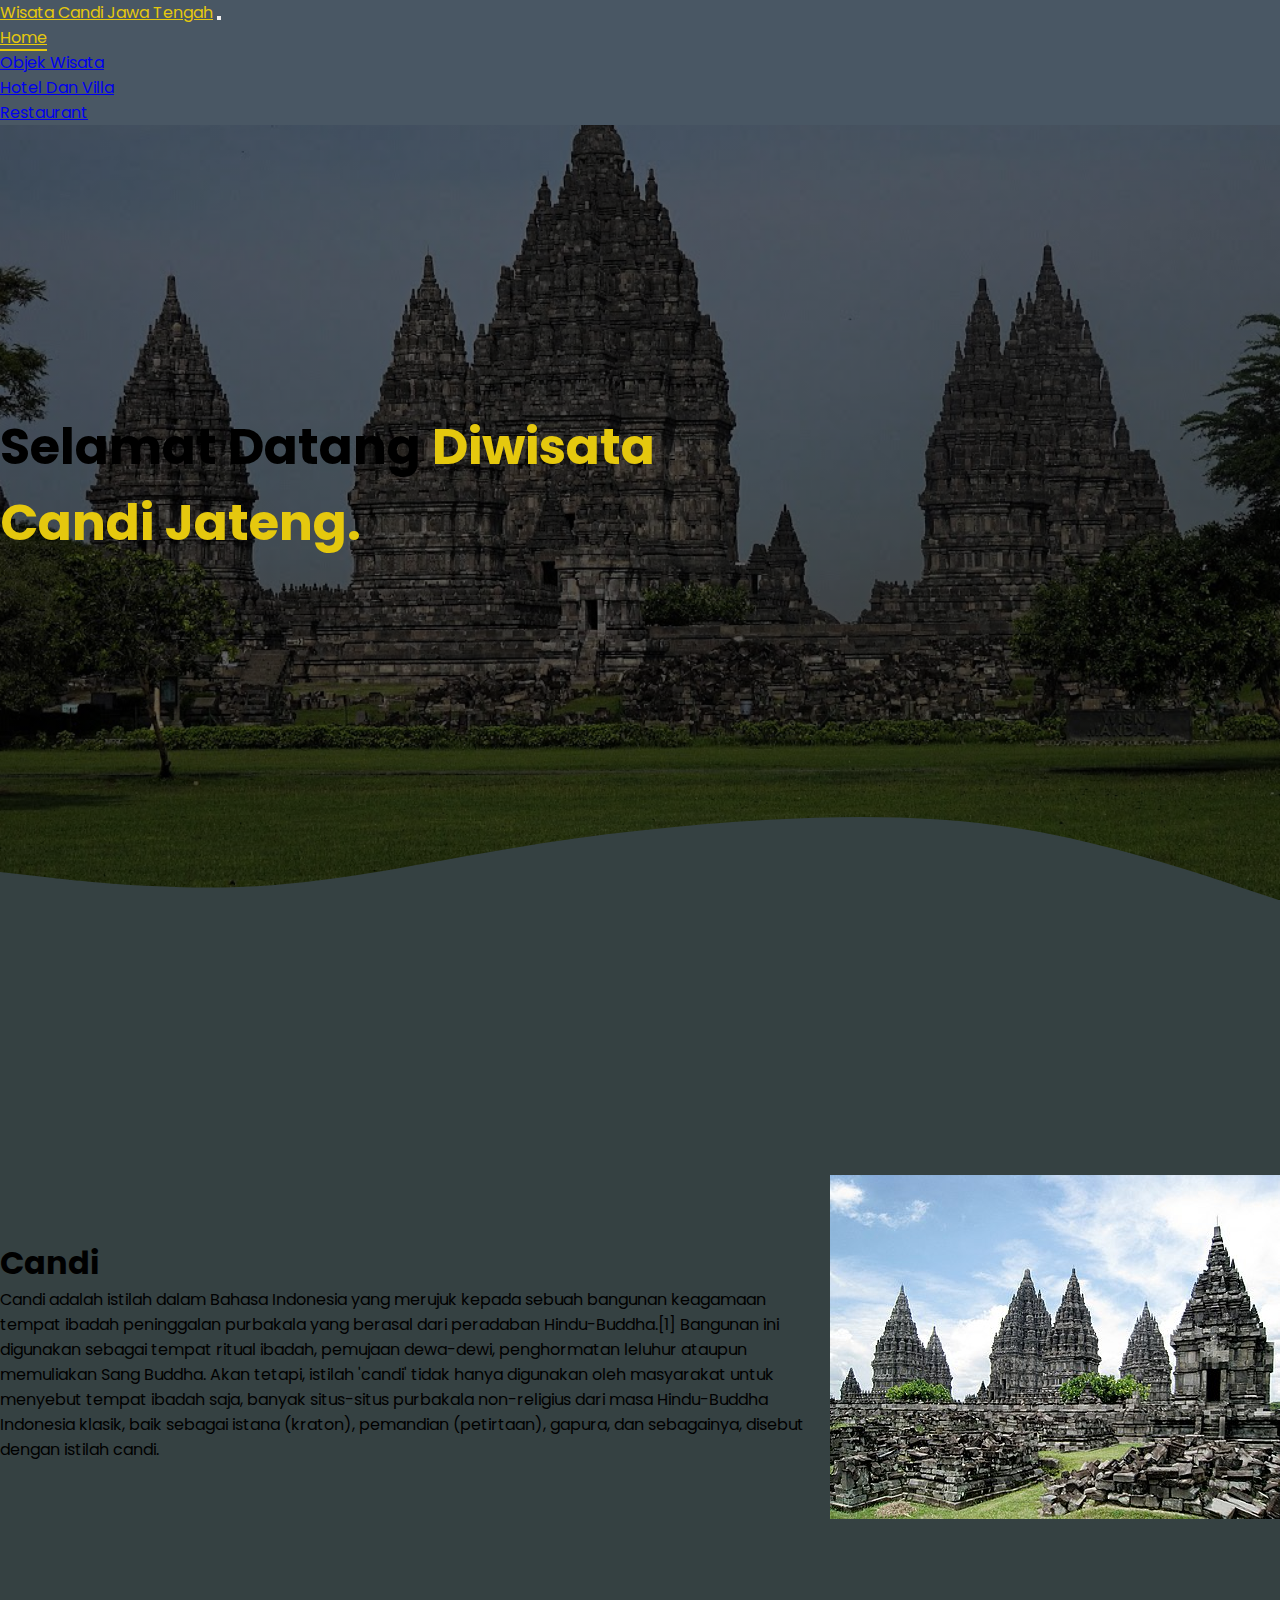
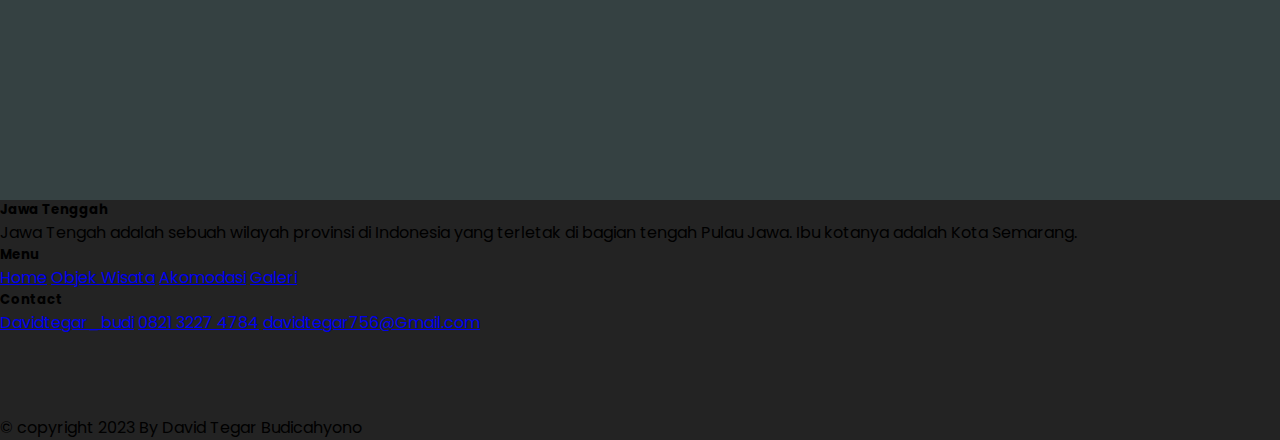
<file: index.html>
<!doctype html>
<html lang="en">
  <head>
    <!-- Required meta tags -->
    <meta charset="utf-8">
    <meta name="viewport" content="width=device-width, initial-scale=1">

    <!-- Bootstrap CSS -->
    <link href="https://cdn.jsdelivr.net/npm/bootstrap@5.0.2/dist/css/bootstrap.min.css" rel="stylesheet" integrity="sha384-EVSTQN3/azprG1Anm3QDgpJLIm9Nao0Yz1ztcQTwFspd3yD65VohhpuuCOmLASjC" crossorigin="anonymous">

    <!-- Linking custom CSS file -->
    <link rel="stylesheet" href="style.css">

    <title>Wisata Jawa Tengah</title>
  </head>
  <body>
    
    <section class="header">
        <div class="conta">

            <nav class="navbar navbar-expand-lg navbar-dark bg-dark fixed-top">
                <div class="container-fluid">
                  <a class="navbar-brand" href="#">Wisata Candi Jawa Tengah</a>
                  <button class="navbar-toggler" type="button" data-bs-toggle="collapse" data-bs-target="#navbarSupportedContent" aria-controls="navbarSupportedContent" aria-expanded="false" aria-label="Toggle navigation">
                    <span class="navbar-toggler-icon"></span>
                  </button>
                  <div class="collapse navbar-collapse" id="navbarSupportedContent">
                    <ul class="navbar-nav ms-auto mb-2 mb-lg-0">
                      <li class="nav-item">
                        <a class="nav-link act" aria-current="page" href="index.html">Home</a>
                      </li>
                      <li class="nav-item">
                        <a class="nav-link" href="objek wisata.html">Objek Wisata</a>
                      </li>
                      <li class="nav-item">
                        <a class="nav-link" href="hotel da villa.html">Hotel Dan Villa</a>
                      </li>
                      <li class="nav-item">
                        <a class="nav-link" href="restaurant.html">Restaurant</a>
                      </li>
                    </ul>
                  </div>
                </div>
              </nav>

            <!-- navbar -->
            <div class="middle">
                <h1 class="text-white fw-bold display-3">Selamat Datang <span class="theme-text"> Diwisata <br> Candi Jateng.</span></h1>
            </div>
            <svg class="wave" xmlns="http://www.w3.org/2000/svg" viewBox="0 0 1440 320"><path fill="rgb(53, 65, 66)" fill-opacity="1" d="M0,288L48,293.3C96,299,192,309,288,304C384,299,480,277,576,261.3C672,245,768,235,864,229.3C960,224,1056,224,1152,240C1248,256,1344,288,1392,304L1440,320L1440,320L1392,320C1344,320,1248,320,1152,320C1056,320,960,320,864,320C768,320,672,320,576,320C480,320,384,320,288,320C192,320,96,320,48,320L0,320Z"></path></svg>
        </div>
      </section>

      <!-- about section-->
     
      <section class="about">
        <div class="container">
          <div class="box-about ">
            <div class="box ">
                <h1 class="text-white">Candi</h1>           
                <p class="text-white">Candi adalah istilah dalam Bahasa Indonesia yang merujuk kepada sebuah bangunan keagamaan tempat ibadah peninggalan purbakala yang berasal dari peradaban Hindu-Buddha.[1] Bangunan ini digunakan sebagai tempat ritual ibadah, pemujaan dewa-dewi, penghormatan leluhur ataupun memuliakan Sang Buddha. Akan tetapi, istilah 'candi' tidak hanya digunakan oleh masyarakat untuk menyebut tempat ibadah saja, banyak situs-situs purbakala non-religius dari masa Hindu-Buddha Indonesia klasik, baik sebagai istana (kraton), pemandian (petirtaan), gapura, dan sebagainya, disebut dengan istilah candi.</p>
            </div>         
            <div class="box">
                <img src="img/about1.jpg" alt="">
            </div>
          </div>
        </div>
      </section>

      <!--footer-->
      <div class="footer pt-5">
        <div class="container">
          <div class="row row-cols-lg-3 row-cols-1 justify-content-between">
            <div class="col col-lg-6 ">
              <h5 class="fw-bold text-white mb-3">Jawa Tenggah</h5>
              <p class="text-white-50">Jawa Tengah adalah sebuah wilayah provinsi di Indonesia yang terletak di bagian tengah Pulau Jawa. Ibu kotanya adalah Kota Semarang.</p>
            </div>
            <div class="col col-lg-2 d-flex flex-column">
              <h5 class="fw-bold text-white mb-3">Menu</h5>
              <a href="#" class="text-white-50 mt-3 text-decoration-none">Home</a>
              <a href="#" class="text-white-50 mt-2 text-decoration-none">Objek Wisata</a>
              <a href="#" class="text-white-50 mt-2 text-decoration-none">Akomodasi</a>
              <a href="#" class="text-white-50 mt-2 text-decoration-none">Galeri</a>
            </div>
            <div class="col col-lg-3 d-flex flex-column">
              <h5 class="fw-bold text-white mb-3">Contact</h5>
              <a href="#" class="text-white-50 mt-3 text-decoration-none">Davidtegar_budi</a>
              <a href="#" class="text-white-50 mt-2 text-decoration-none">0821 3227 4784</a>
              <a href="#" class="text-white-50 mt-2 text-decoration-none">davidtegar756@Gmail.com</a>
            </div>
          </div>
          <div class="row">
            <div class="col">
              <p class="text-white text-center copyright">&copy; copyright 2023 By David Tegar Budicahyono</p>
            </div>
          </div>
        </div>
      </div>



    
    <script src="https://cdn.jsdelivr.net/npm/bootstrap@5.0.2/dist/js/bootstrap.bundle.min.js" integrity="sha384-MrcW6ZMFYlzcLA8Nl+NtUVF0sA7MsXsP1UyJoMp4YLEuNSfAP+JcXn/tWtIaxVXM" crossorigin="anonymous"></script>

  
  </body>
</html>
</file>
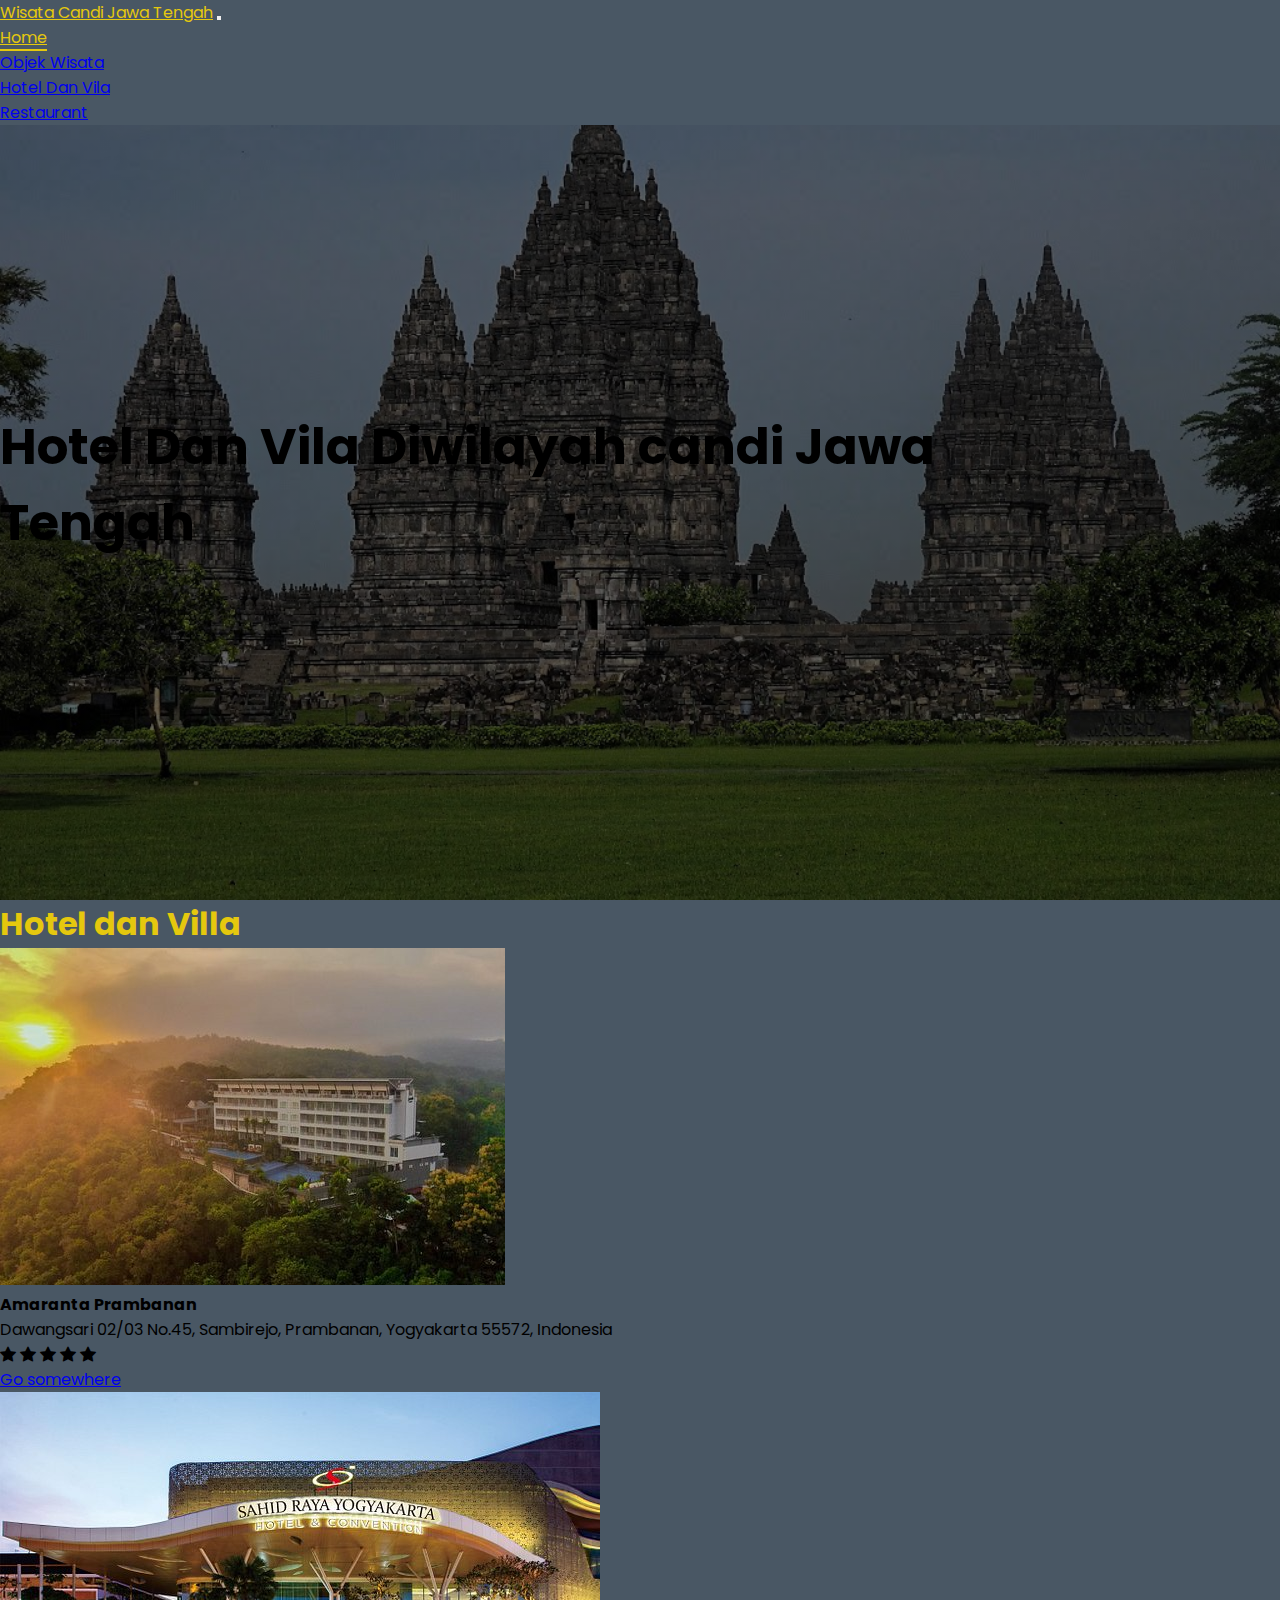
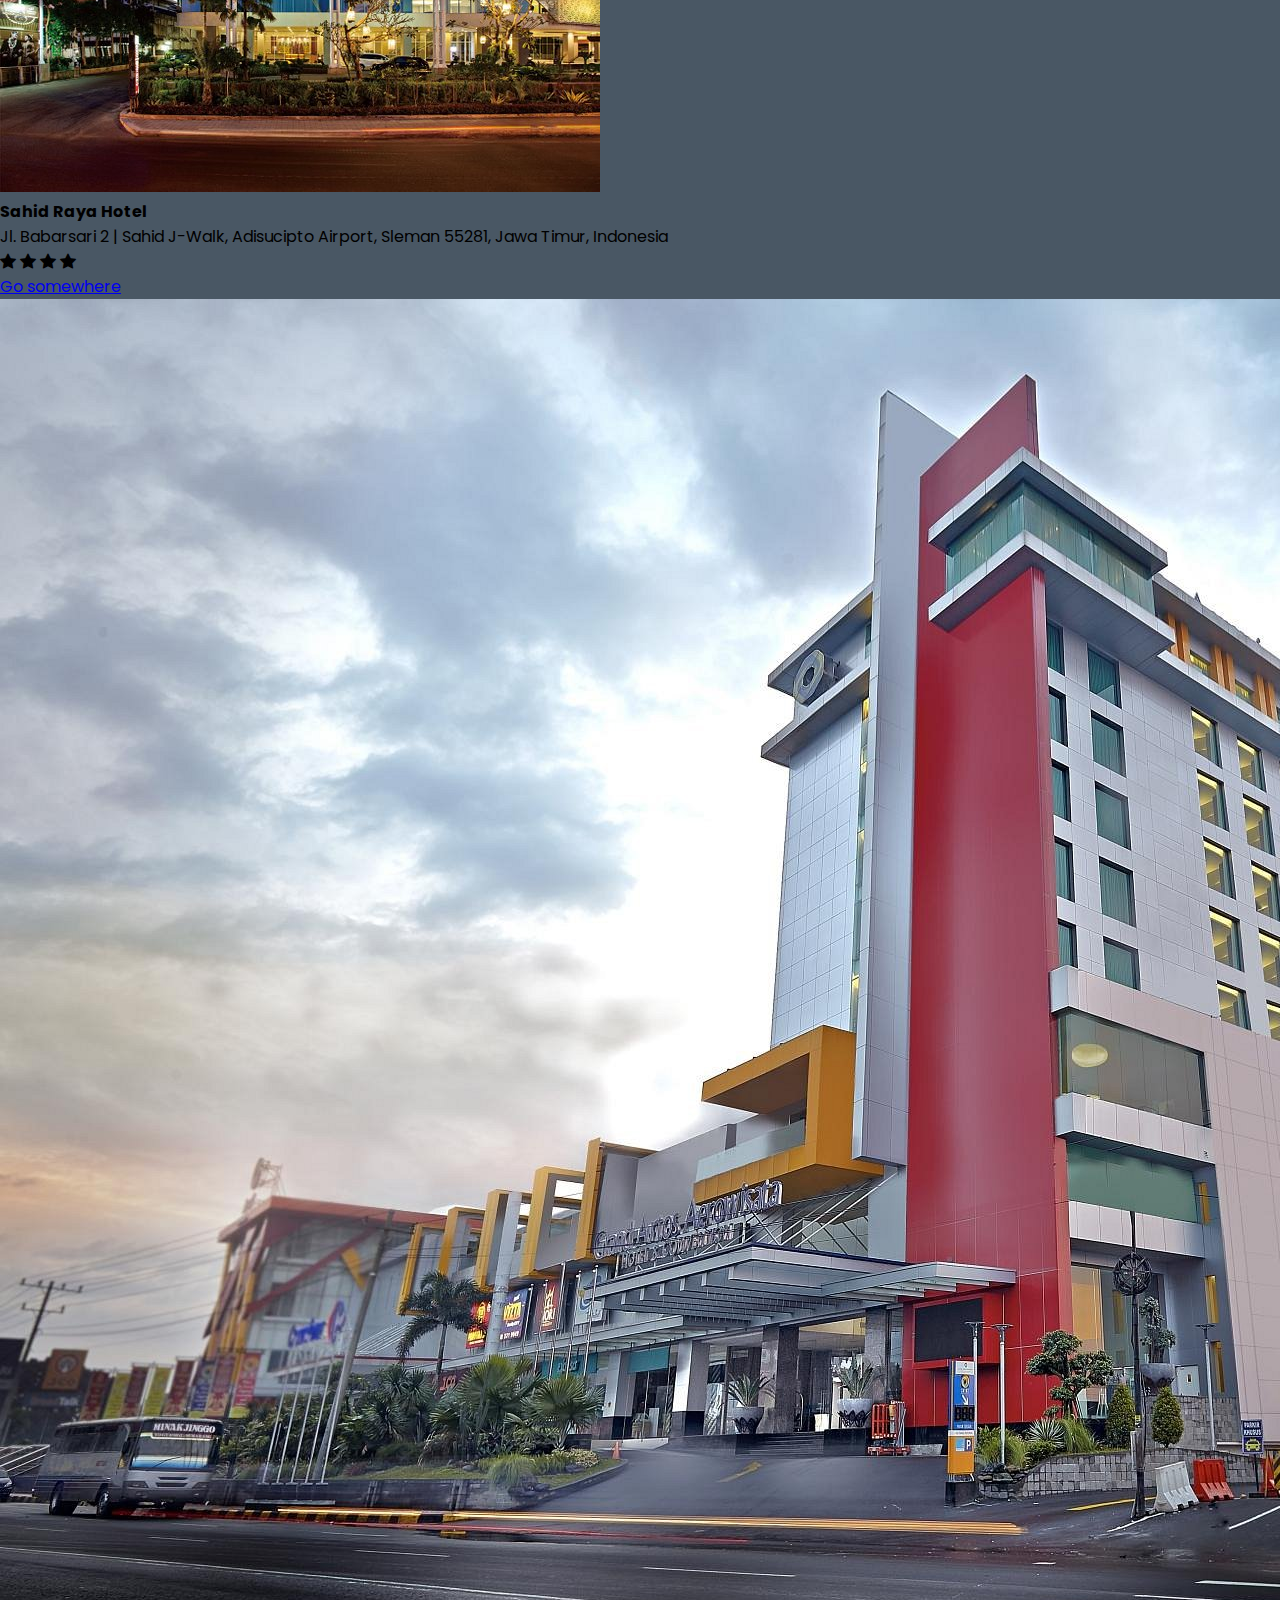
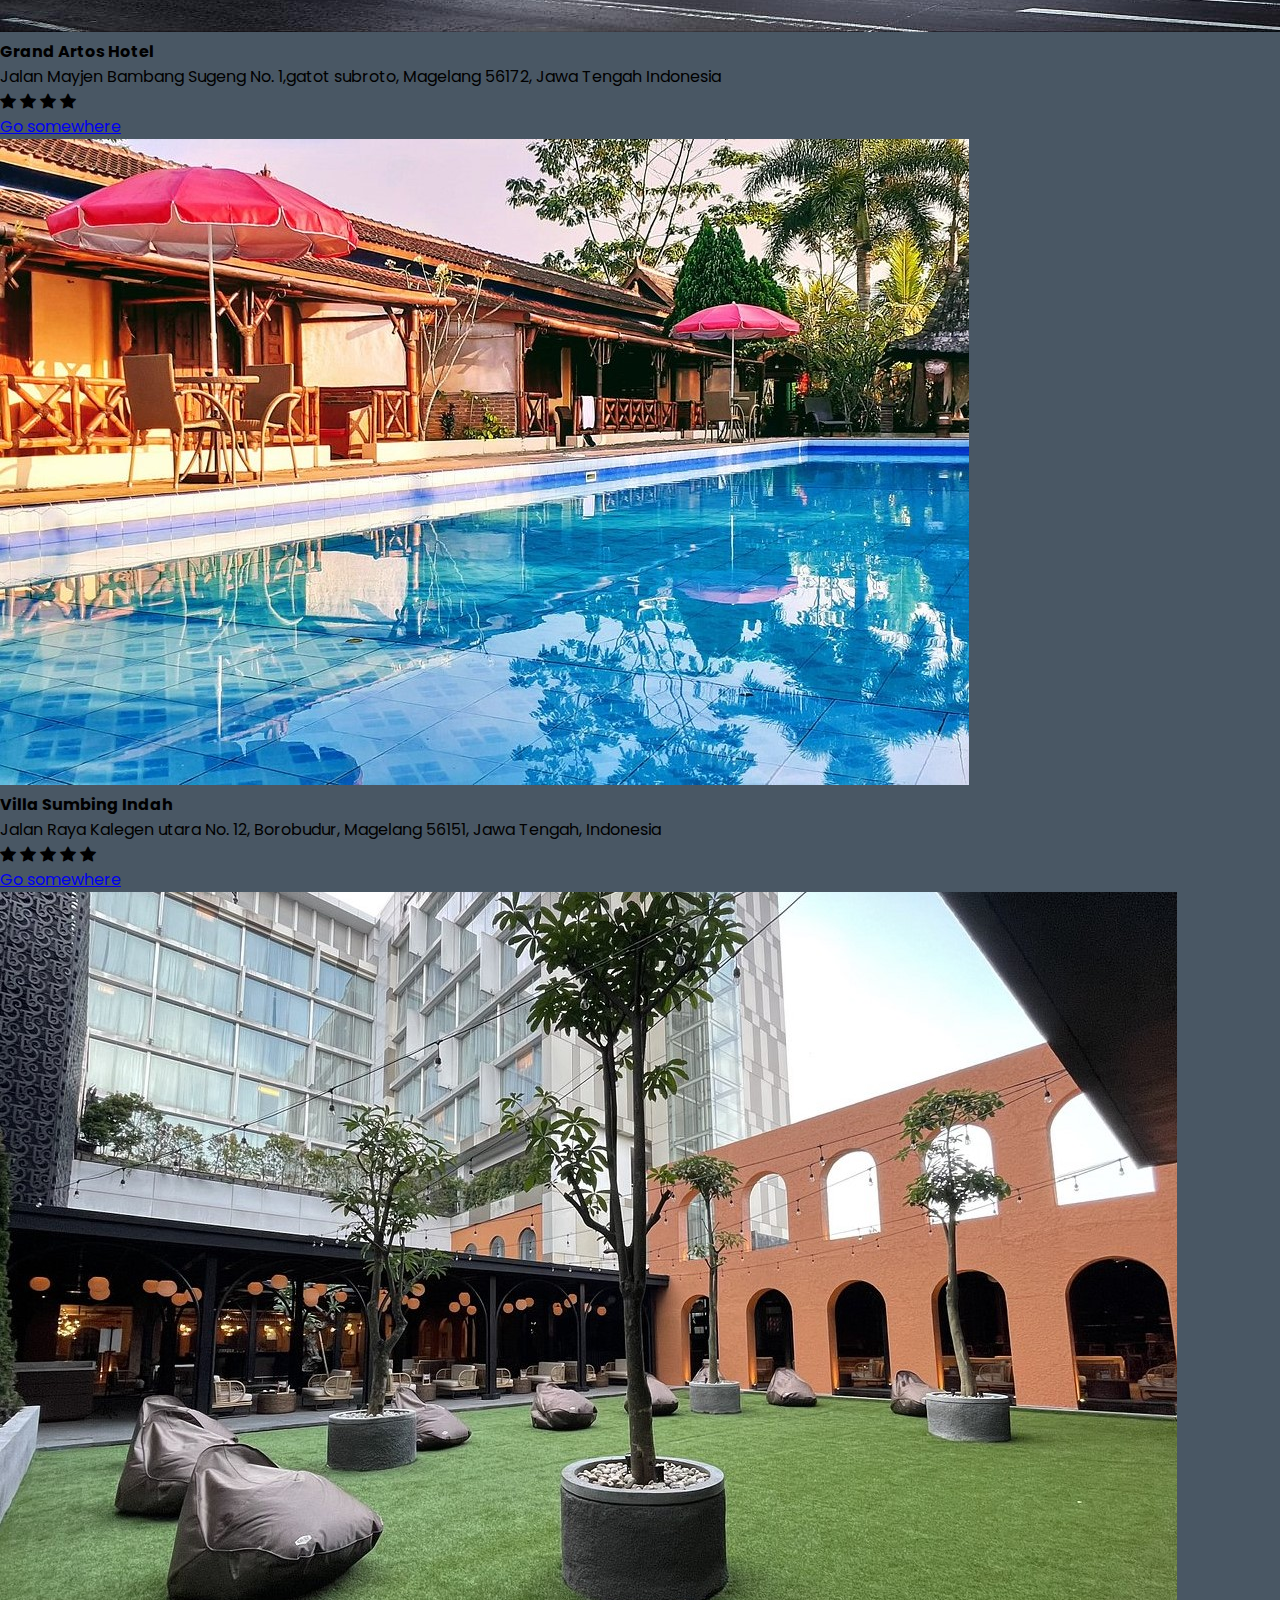
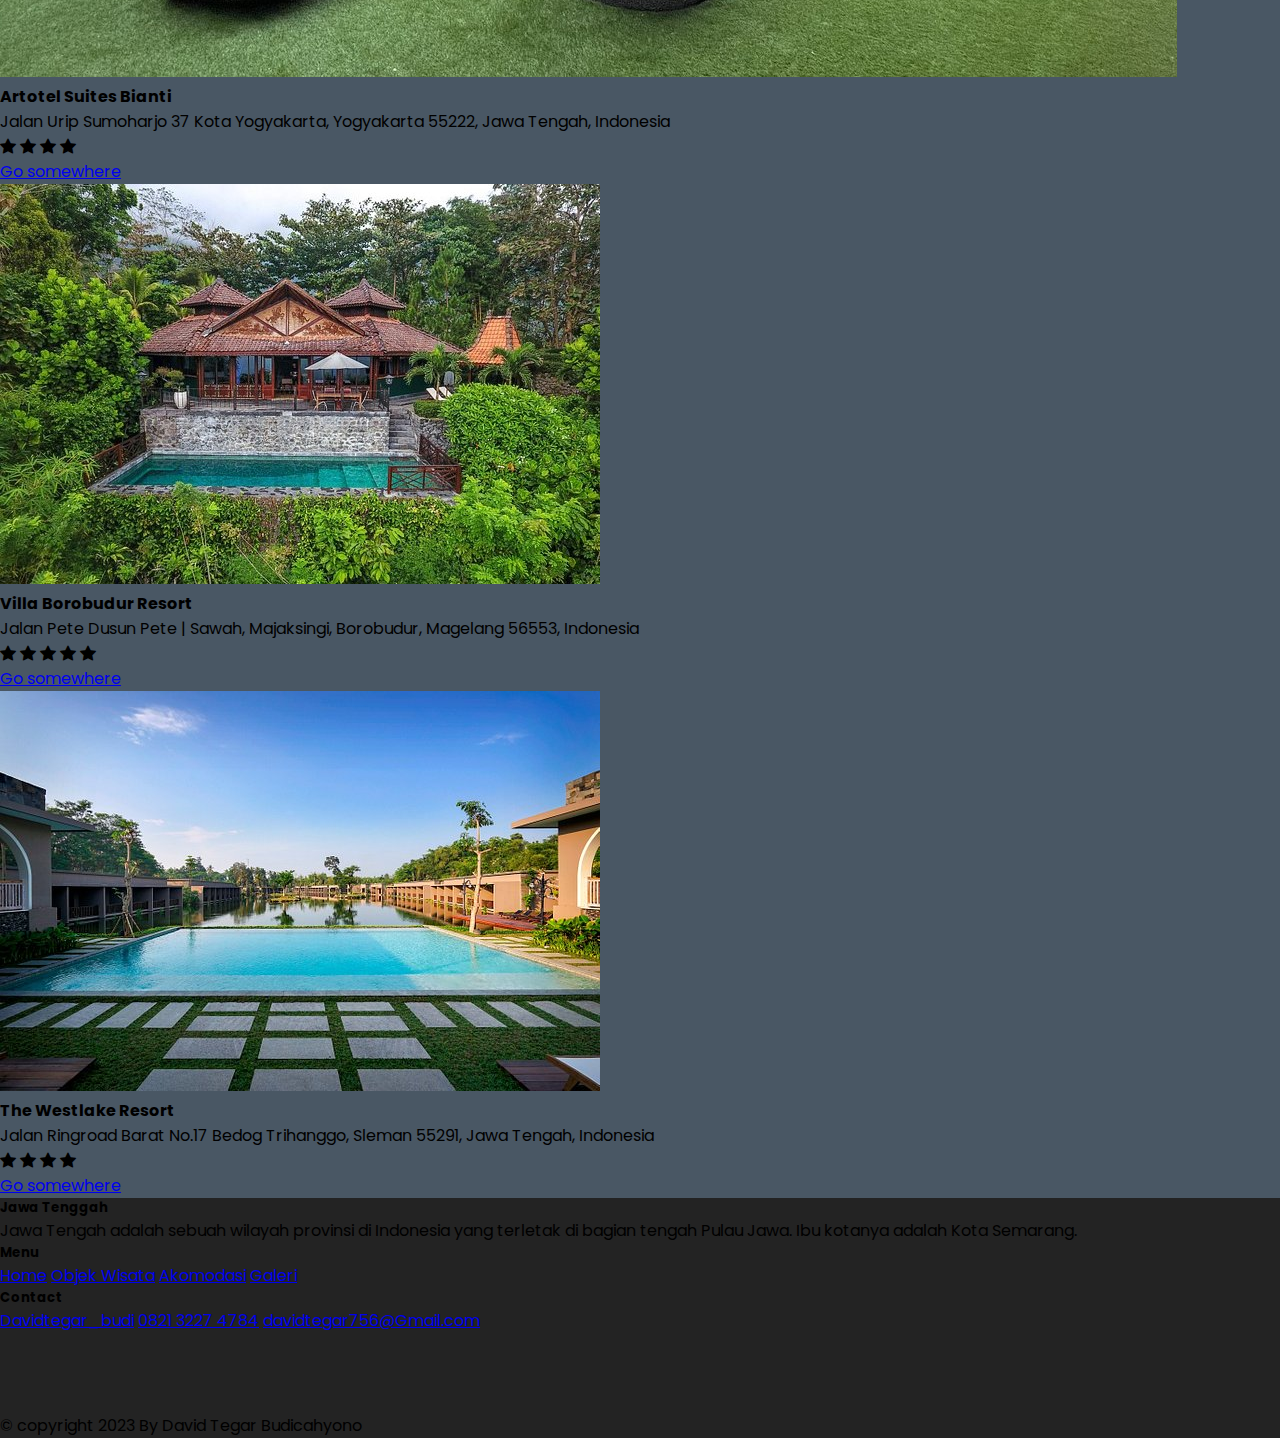
<file: hotel da villa.html>
<!doctype html>
<html lang="en">
  <head>
    <!-- Required meta tags -->
    <meta charset="utf-8">
    <meta name="viewport" content="width=device-width, initial-scale=1">

     <!-- Bootstrap icons -->
     <link rel="stylesheet" href="https://cdn.jsdelivr.net/npm/bootstrap-icons@1.10.3/font/bootstrap-icons.css">

    <!-- Bootstrap CSS -->
    <link href="https://cdn.jsdelivr.net/npm/bootstrap@5.0.2/dist/css/bootstrap.min.css" rel="stylesheet" integrity="sha384-EVSTQN3/azprG1Anm3QDgpJLIm9Nao0Yz1ztcQTwFspd3yD65VohhpuuCOmLASjC" crossorigin="anonymous">

     <!-- Linking custom CSS file -->
     <link rel="stylesheet" href="style.css">

    <title>Wisata Jawa Tengah</title>
  </head>
  <body>

    <section class="header">
      <div class="conta">

          <nav class="navbar navbar-expand-lg navbar-dark bg-dark fixed-top">
              <div class="container-fluid">
                <a class="navbar-brand" href="#">Wisata Candi Jawa Tengah</a>
                <button class="navbar-toggler" type="button" data-bs-toggle="collapse" data-bs-target="#navbarSupportedContent" aria-controls="navbarSupportedContent" aria-expanded="false" aria-label="Toggle navigation">
                  <span class="navbar-toggler-icon"></span>
                </button>
                <div class="collapse navbar-collapse" id="navbarSupportedContent">
                  <ul class="navbar-nav ms-auto mb-2 mb-lg-0">
                    <li class="nav-item">
                      <a class="nav-link act" aria-current="page" href="index.html">Home</a>
                    </li>
                    <li class="nav-item">
                      <a class="nav-link" href="objek wisata.html">Objek Wisata</a>
                    </li>
                    <li class="nav-item">
                      <a class="nav-link" href="hotel da villa.html">Hotel Dan Vila</a>
                    </li>
                    <li class="nav-item">
                      <a class="nav-link" href="restaurant.html">Restaurant</a>
                    </li>
                  </ul>
                </div>
              </div>
            </nav>

          <!-- navbar -->
          <div class="middle">
            <h1 class="text-white fw-bold display-1">Hotel Dan Vila Diwilayah candi Jawa Tengah</h1>
        </div>
        </div>
    </section>

    <section id="Wisata">
      <div class="container-fluid">
        <div class="row">
          <div class="col">
            <h1 class="text-center"><span class="theme-text">Hotel dan Villa</span></h1>
          </div>
        </div>
        <div class="container">
          <div class="row g-3">
            <div class="col-col-12 col-md-6 col-lg-4">
              <div class="card text-center">
                <img src="img/hotel1.jpg" alt="Amaranta Prambanan" class="card-img-top">
                <div class="card-body">
                  <h4 class=" fw-bold card-title">Amaranta Prambanan</h4>
                  <p class="card-text">Dawangsari 02/03 No.45, Sambirejo, Prambanan, Yogyakarta 55572, Indonesia</p>
                  <div class="text-center ">
                    <i class="bi bi-star-fill text-warning"></i>
                    <i class="bi bi-star-fill text-warning"></i>
                    <i class="bi bi-star-fill text-warning"></i>
                    <i class="bi bi-star-fill text-warning"></i>
                    <i class="bi bi-star-fill text-warning"></i>
                  </div>
                  <a href="#" class=" btn btn-primary" >Go somewhere</a>
                </div>
              </div>
            </div>
            <div class="col-col-12 col-md-6 col-lg-4">
              <div class="card text-center">
                <img src="img/hotel2.jpg" alt="Sahid Raya Hotel" class="card-img-top">
                <div class="card-body">
                  <h4 class=" fw-bold card-title">Sahid Raya Hotel</h4>
                  <p class="card-text">Jl. Babarsari 2 | Sahid J-Walk, Adisucipto Airport, Sleman 55281, Jawa Timur, Indonesia</p>
                  <div class="text-center ">
                    <i class="bi bi-star-fill text-warning"></i>
                    <i class="bi bi-star-fill text-warning"></i>
                    <i class="bi bi-star-fill text-warning"></i>
                    <i class="bi bi-star-fill text-warning"></i>
                  </div>
                  <a href="#" class=" btn btn-primary" >Go somewhere</a>
                </div>
              </div>
            </div>
            <div class="col-col-12 col-md-6 col-lg-4">
              <div class="card text-center">
                <img src="img/hotel3.jpg" alt="Grand Artos Hotel" class="card-img-top">
                <div class="card-body">
                  <h4 class=" fw-bold card-title">Grand Artos Hotel</h4>
                  <p class="card-text"> Jalan Mayjen Bambang Sugeng No. 1,gatot subroto, Magelang 56172, Jawa Tengah Indonesia</p>
                  <div class="text-center ">
                    <i class="bi bi-star-fill text-warning"></i>
                    <i class="bi bi-star-fill text-warning"></i>
                    <i class="bi bi-star-fill text-warning"></i>
                    <i class="bi bi-star-fill text-warning"></i>
                  </div>
                  <a href="#" class=" btn btn-primary" >Go somewhere</a>
                </div>
              </div>
            </div>
            <div class="col-col-12 col-md-6 col-lg-4">
              <div class="card text-center">
                <img src="img/hotel4.jpg" alt="Villa Sumbing Indah" class="card-img-top">
                <div class="card-body">
                  <h4 class=" fw-bold card-title">Villa Sumbing Indah</h4>
                  <p class="card-text">Jalan Raya Kalegen utara No. 12, Borobudur, Magelang 56151, Jawa Tengah, Indonesia</p>
                  <div class="text-center ">
                    <i class="bi bi-star-fill text-warning"></i>
                    <i class="bi bi-star-fill text-warning"></i>
                    <i class="bi bi-star-fill text-warning"></i>
                    <i class="bi bi-star-fill text-warning"></i>
                    <i class="bi bi-star-fill text-warning"></i>
                  </div>
                  <a href="#" class=" btn btn-primary" >Go somewhere</a>
                </div>
              </div>
            </div>
            <div class="col-col-12 col-md-6 col-lg-4">
              <div class="card text-center">
                <img src="img/hotel5.jpg" alt="Artotel Suites Bianti Yogyakarta" class="card-img-top">
                <div class="card-body">
                  <h4 class=" fw-bold card-title">Artotel Suites Bianti</h4>
                  <p class="card-text">Jalan Urip Sumoharjo 37 Kota Yogyakarta, Yogyakarta 55222, Jawa Tengah, Indonesia</p>
                  <div class="text-center ">
                    <i class="bi bi-star-fill text-warning"></i>
                    <i class="bi bi-star-fill text-warning"></i>
                    <i class="bi bi-star-fill text-warning"></i>
                    <i class="bi bi-star-fill text-warning"></i>
                  </div>
                  <a href="#" class=" btn btn-primary" >Go somewhere</a>
                </div>
              </div>
            </div>
            <div class="col-col-12 col-md-6 col-lg-4">
              <div class="card text-center">
                <img src="img/hotel6.jpg" alt="Villa Borobudur Resort" class="card-img-top">
                <div class="card-body">
                  <h4 class=" fw-bold card-title">Villa Borobudur Resort</h4>
                  <p class="card-text">Jalan Pete Dusun Pete | Sawah, Majaksingi, Borobudur, Magelang 56553, Indonesia</p>
                  <div class="text-center ">
                    <i class="bi bi-star-fill text-warning"></i>
                    <i class="bi bi-star-fill text-warning"></i>
                    <i class="bi bi-star-fill text-warning"></i>
                    <i class="bi bi-star-fill text-warning"></i>
                    <i class="bi bi-star-fill text-warning"></i>
                  </div>
                  <a href="#" class=" btn btn-primary" >Go somewhere</a>
                </div>
              </div>
            </div>
            <div class="col-col-12 col-md-6 col-lg-4">
              <div class="card text-center">
                <img src="img/hotel8.jpg" alt="The Westlake Resort" class="card-img-top">
                <div class="card-body">
                  <h4 class=" fw-bold card-title">The Westlake Resort</h4>
                  <p class="card-text">Jalan Ringroad Barat No.17 Bedog Trihanggo, Sleman 55291, Jawa Tengah, Indonesia</p>
                  <div class="text-center ">
                    <i class="bi bi-star-fill text-warning"></i>
                    <i class="bi bi-star-fill text-warning"></i>
                    <i class="bi bi-star-fill text-warning"></i>
                    <i class="bi bi-star-fill text-warning"></i>
                  </div>
                  <a href="#" class=" btn btn-primary" >Go somewhere</a>
                </div>
              </div>
            </div>
            
          </div>
        </div>
      </div>
    </section>

      
   <!--footer-->
   <div class="footer pt-5">
    <div class="container">
      <div class="row row-cols-lg-3 row-cols-1 justify-content-between">
        <div class="col col-lg-6 ">
          <h5 class="fw-bold text-white mb-3">Jawa Tenggah</h5>
          <p class="text-white-50">Jawa Tengah adalah sebuah wilayah provinsi di Indonesia yang terletak di bagian tengah Pulau Jawa. Ibu kotanya adalah Kota Semarang.</p>
        </div>
        <div class="col col-lg-2 d-flex flex-column">
          <h5 class="fw-bold text-white mb-3">Menu</h5>
          <a href="#" class="text-white-50 mt-3 text-decoration-none">Home</a>
          <a href="#" class="text-white-50 mt-2 text-decoration-none">Objek Wisata</a>
          <a href="#" class="text-white-50 mt-2 text-decoration-none">Akomodasi</a>
          <a href="#" class="text-white-50 mt-2 text-decoration-none">Galeri</a>
        </div>
        <div class="col col-lg-3 d-flex flex-column">
          <h5 class="fw-bold text-white mb-3">Contact</h5>
          <a href="#" class="text-white-50 mt-3 text-decoration-none">Davidtegar_budi</a>
          <a href="#" class="text-white-50 mt-2 text-decoration-none">0821 3227 4784</a>
          <a href="#" class="text-white-50 mt-2 text-decoration-none">davidtegar756@Gmail.com</a>
        </div>
      </div>
      <div class="row">
        <div class="col">
          <p class="text-white text-center copyright">&copy; copyright 2023 By David Tegar Budicahyono</p>
        </div>
      </div>
    </div>
  </div>
    
    <script src="https://cdn.jsdelivr.net/npm/bootstrap@5.0.2/dist/js/bootstrap.bundle.min.js" integrity="sha384-MrcW6ZMFYlzcLA8Nl+NtUVF0sA7MsXsP1UyJoMp4YLEuNSfAP+JcXn/tWtIaxVXM" crossorigin="anonymous"></script>

   
  </body>
</html>
</file>
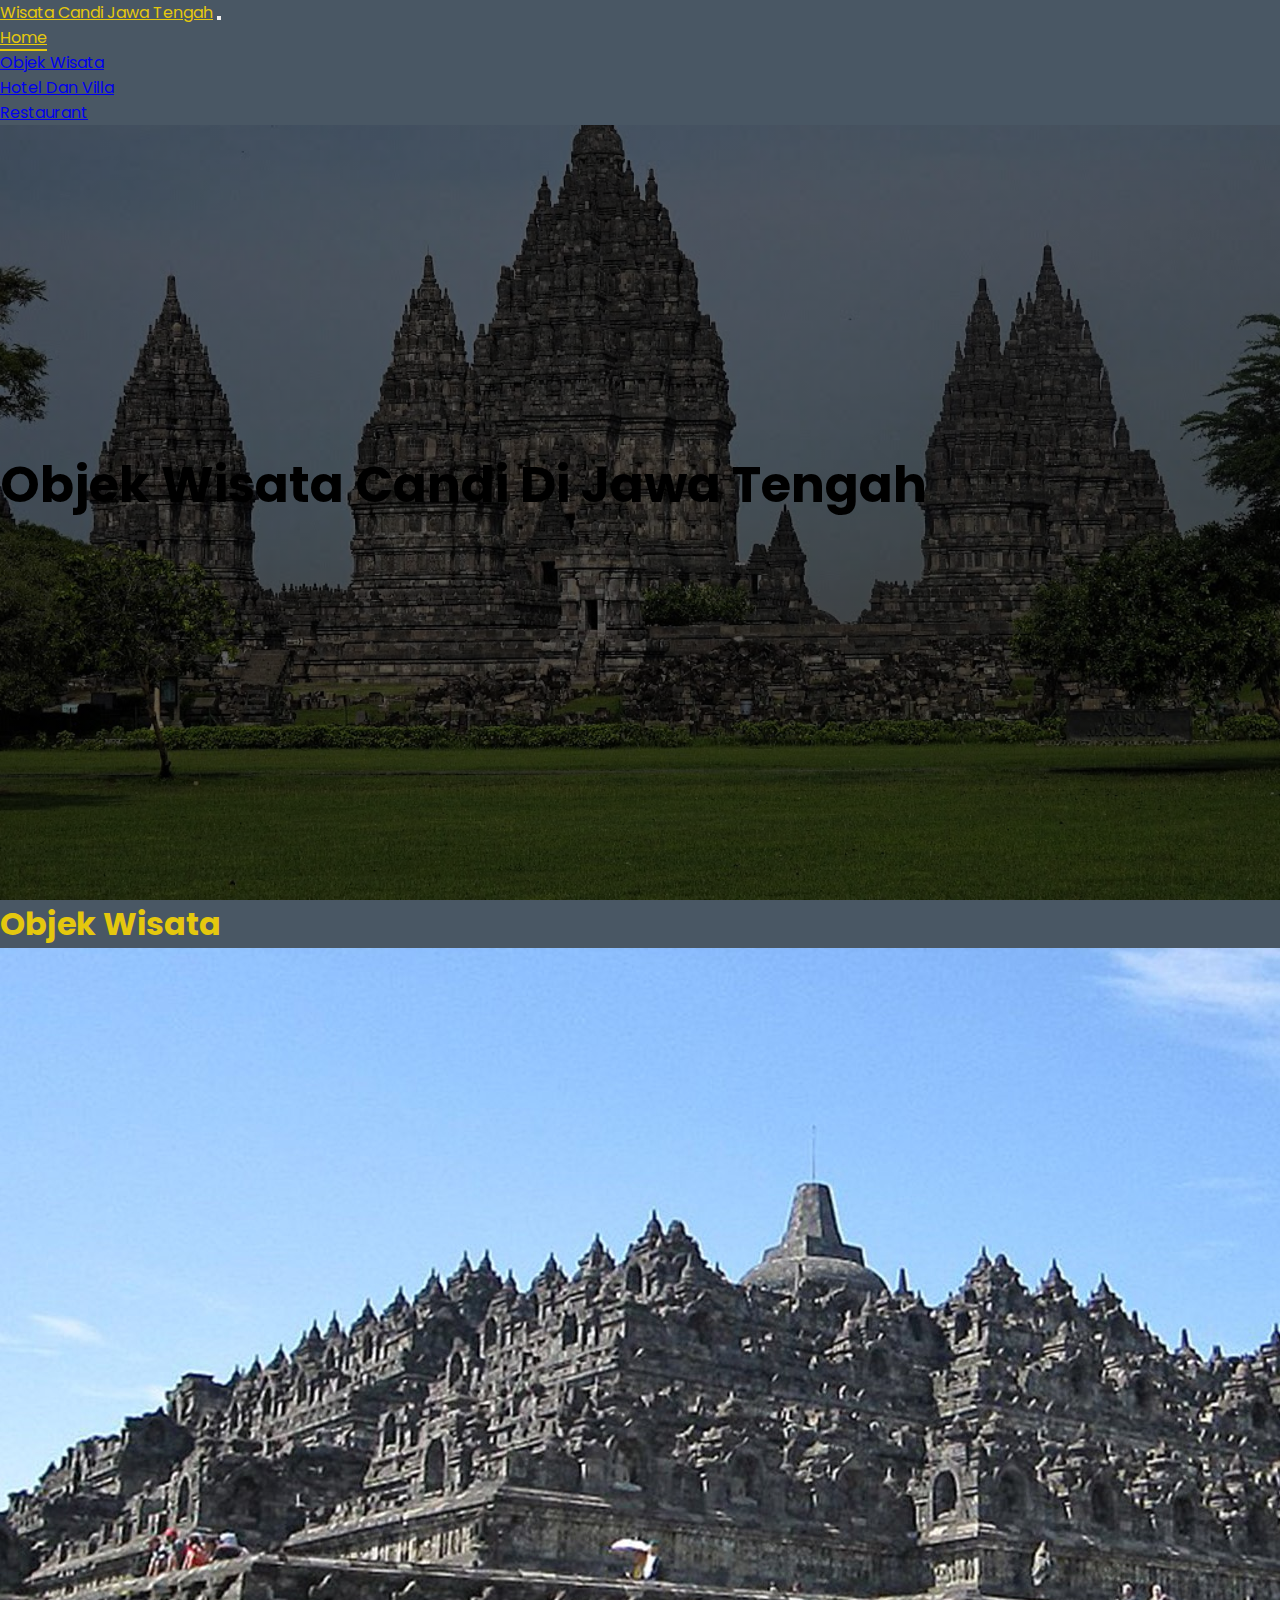
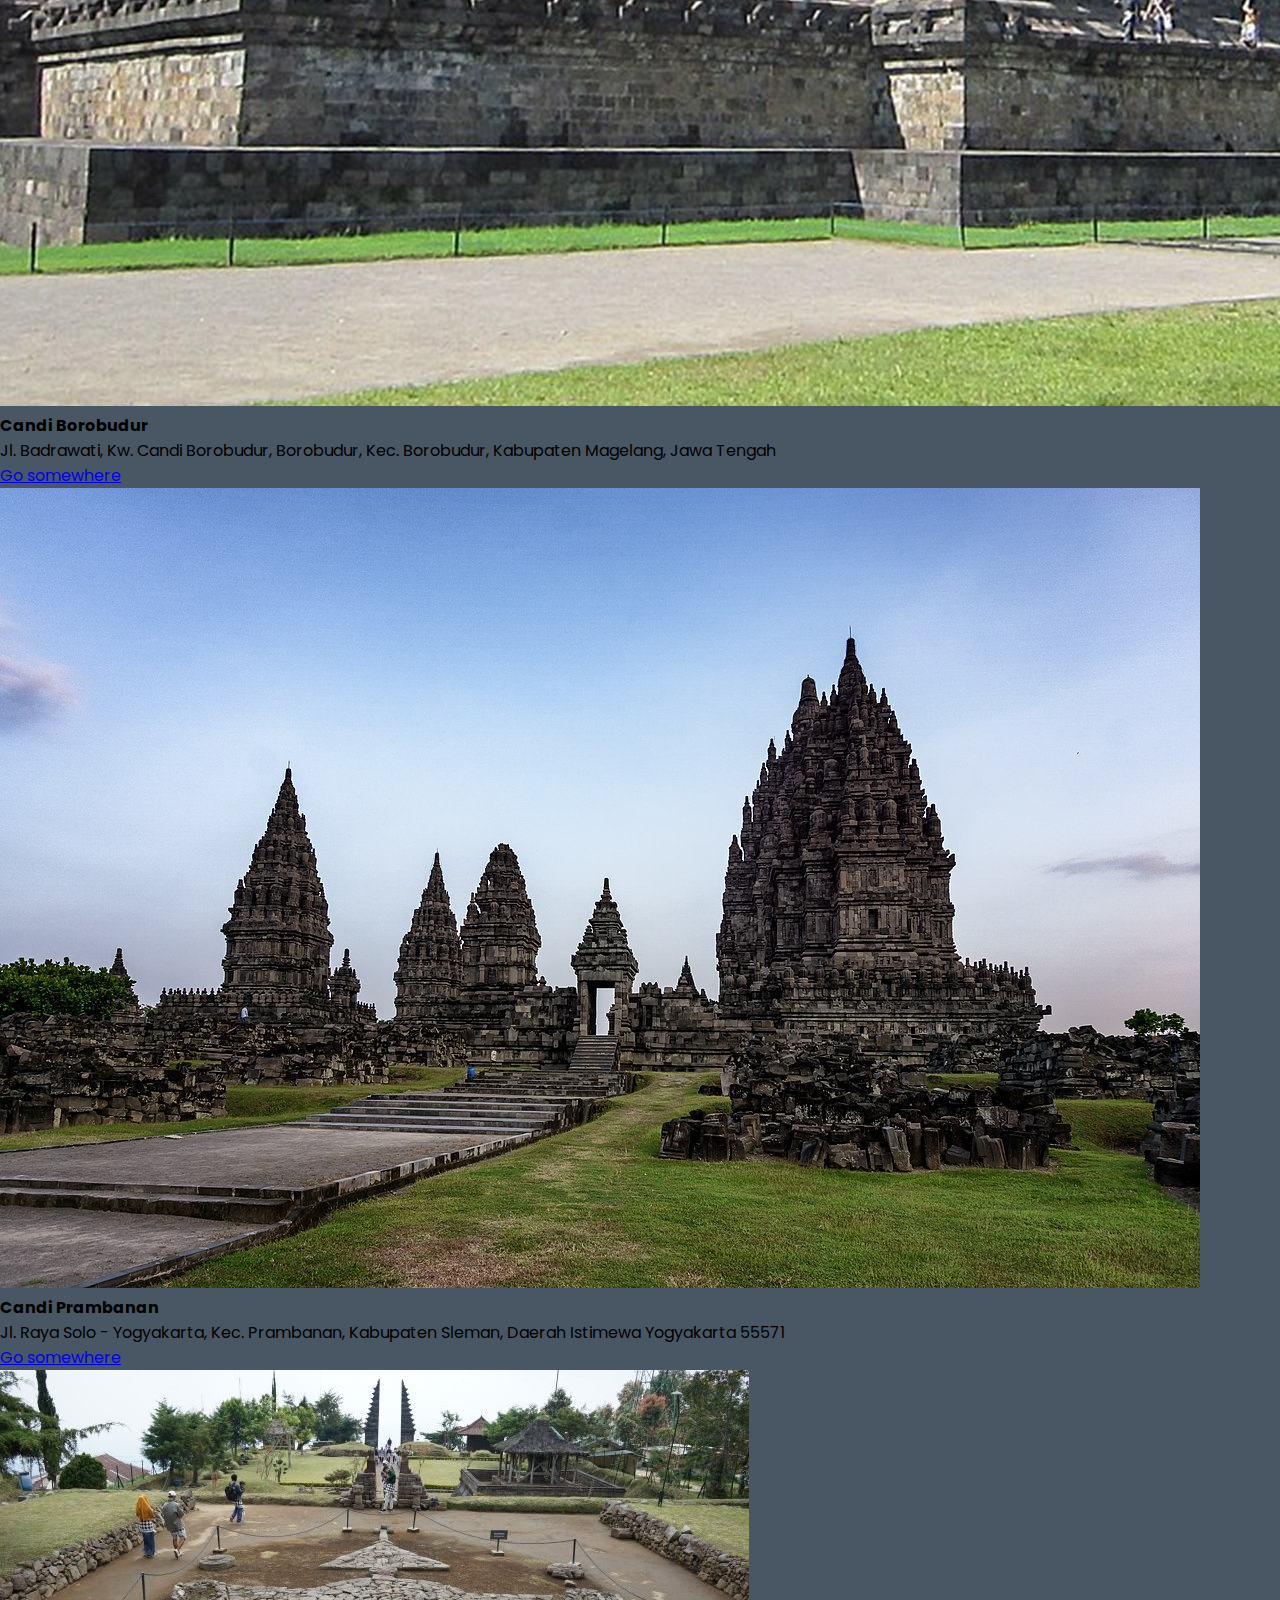
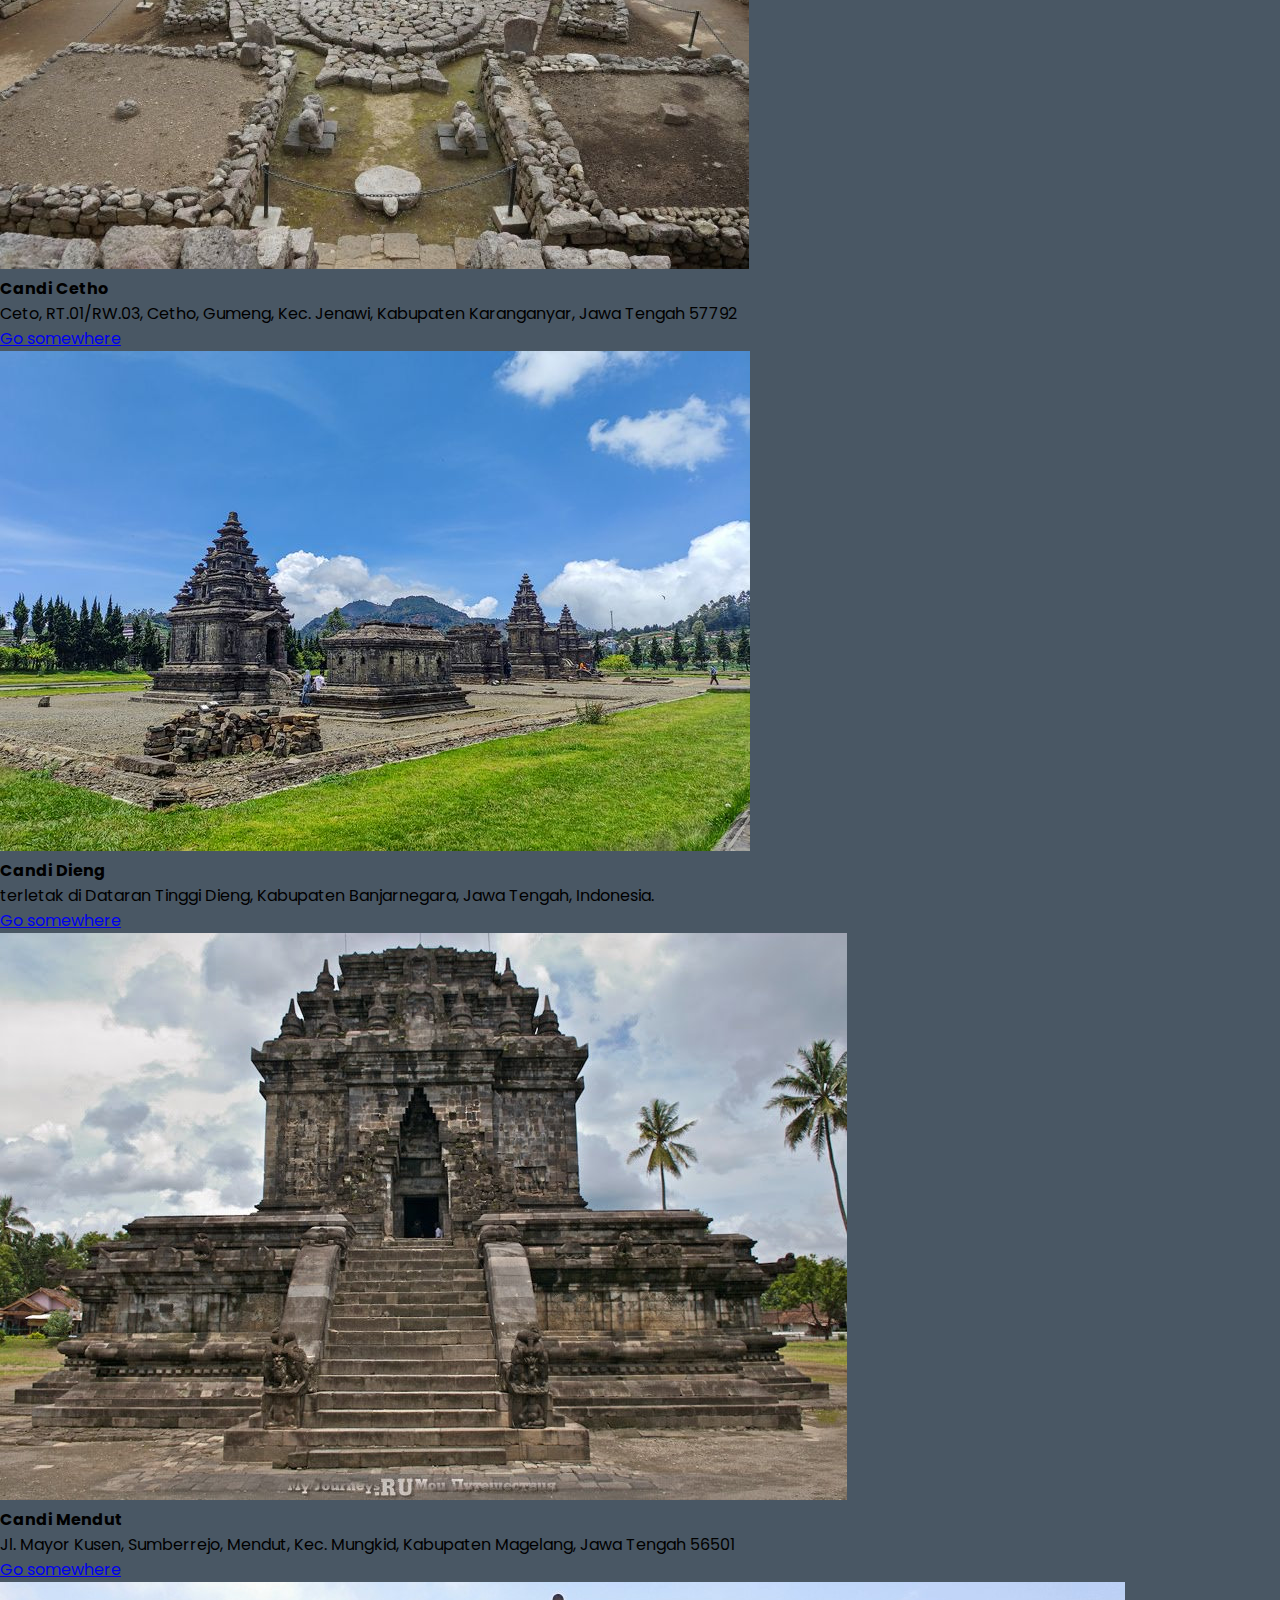
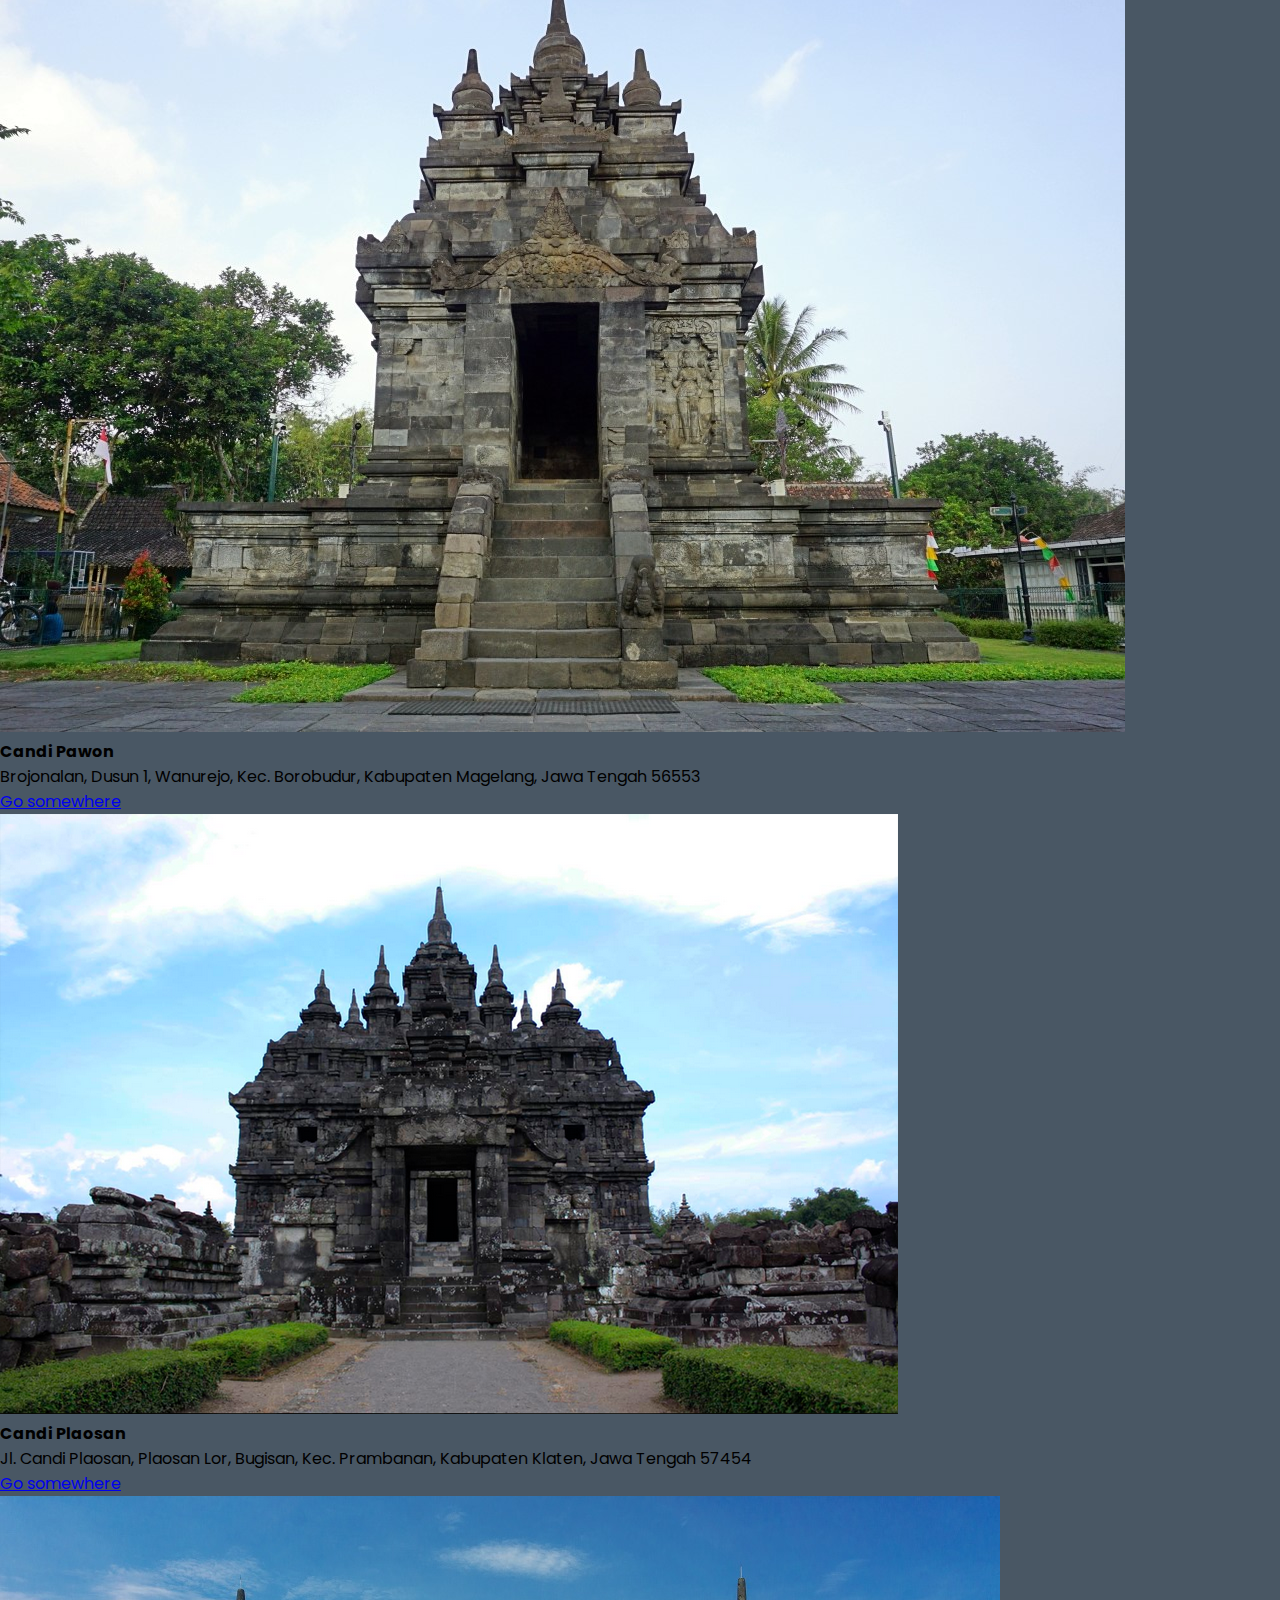
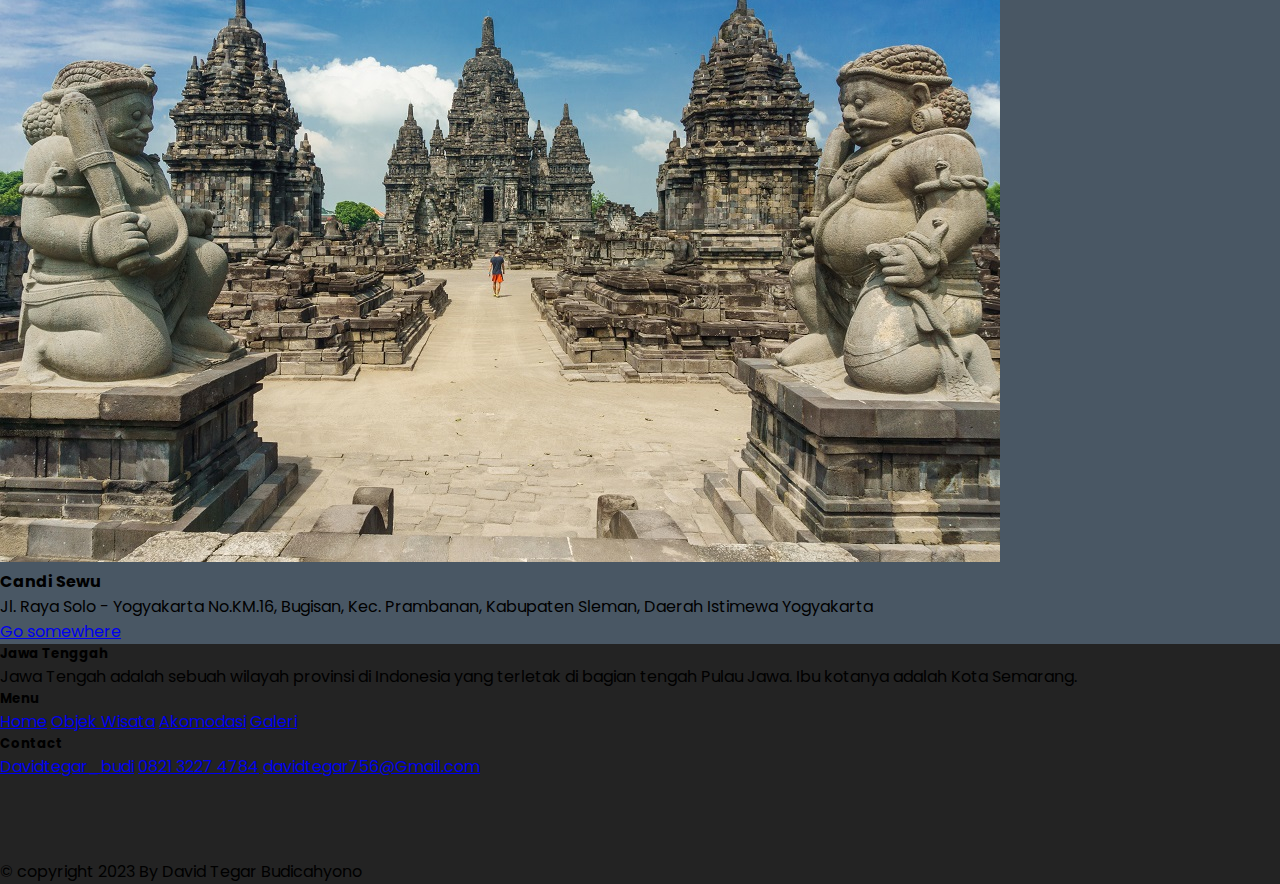
<file: objek wisata.html>
<!doctype html>
<html lang="en">
  <head>
    <!-- Required meta tags -->
    <meta charset="utf-8">
    <meta name="viewport" content="width=device-width, initial-scale=1">

    <!-- Bootstrap CSS -->
    <link href="https://cdn.jsdelivr.net/npm/bootstrap@5.0.2/dist/css/bootstrap.min.css" rel="stylesheet" integrity="sha384-EVSTQN3/azprG1Anm3QDgpJLIm9Nao0Yz1ztcQTwFspd3yD65VohhpuuCOmLASjC" crossorigin="anonymous">

     <!-- Linking custom CSS file -->
     <link rel="stylesheet" href="style.css">

    <title>Wisata Jawa Tengah</title>
  </head>
  <body>

    <section class="header">
      <div class="conta">

          <nav class="navbar navbar-expand-lg navbar-dark bg-dark fixed-top">
              <div class="container-fluid">
                <a class="navbar-brand" href="#">Wisata Candi Jawa Tengah</a>
                <button class="navbar-toggler" type="button" data-bs-toggle="collapse" data-bs-target="#navbarSupportedContent" aria-controls="navbarSupportedContent" aria-expanded="false" aria-label="Toggle navigation">
                  <span class="navbar-toggler-icon"></span>
                </button>
                <div class="collapse navbar-collapse" id="navbarSupportedContent">
                  <ul class="navbar-nav ms-auto mb-2 mb-lg-0">
                    <li class="nav-item">
                      <a class="nav-link act" aria-current="page" href="index.html">Home</a>
                    </li>
                    <li class="nav-item">
                      <a class="nav-link" href="objek wisata.html">Objek Wisata</a>
                    </li>
                    <li class="nav-item">
                      <a class="nav-link" href="hotel da villa.html">Hotel Dan Villa</a>
                    </li>
                    <li class="nav-item">
                      <a class="nav-link" href="restaurant.html">Restaurant</a>
                    </li>
                  </ul>
                </div>
              </div>
            </nav>

          <!-- navbar -->
          <div class="middle">
            <h1 class="text-white fw-bold display-3">Objek Wisata Candi Di Jawa Tengah</h1>
        </div>
        </div>
    </section>

    <section id="Wisata">
      <div class="container-fluid">
        <div class="row">
          <div class="col">
            <h1 class="text-center"><span class="theme-text">Objek Wisata</span></h1>
          </div>
        </div>
        <div class="container">
          <div class="row g-3">
            <div class="col-col-12 col-md-6 col-lg-4">
              <div class="card text-center">
                <img src="img/candi_borobudur.jpg" alt="Candi Borobudur" class="card-img-top">
                <div class="card-body">
                  <h4 class=" fw-bold card-title">Candi Borobudur</h4>
                  <p class="card-text">Jl. Badrawati, Kw. Candi Borobudur, Borobudur, Kec. Borobudur, Kabupaten Magelang, Jawa Tengah</p>
                  <a href="#" class=" btn btn-primary" >Go somewhere</a>
                </div>
              </div>
            </div>
            <div class="col-col-12 col-md-6 col-lg-4">
              <div class="card text-center">
                <img src="img/Candi_Prambanan.jpg" alt="Candi prambanan " class="card-img-top">
                <div class="card-body">
                  <h4 class=" fw-bold card-title">Candi Prambanan</h4>
                  <p class="card-text">Jl. Raya Solo - Yogyakarta, Kec. Prambanan, Kabupaten Sleman, Daerah Istimewa Yogyakarta 55571</p>
                  <a href="#" class=" btn btn-primary" >Go somewhere</a>
                </div>
              </div>
            </div>
            <div class="col-col-12 col-md-6 col-lg-4">
              <div class="card text-center">
                <img src="img/candi_cetho.jpg" alt="Candi Cetho" class="card-img-top">
                <div class="card-body">
                  <h4 class=" fw-bold card-title">Candi Cetho</h4>
                  <p class="card-text">Ceto, RT.01/RW.03, Cetho, Gumeng, Kec. Jenawi, Kabupaten Karanganyar, Jawa Tengah 57792</p>
                  <a href="#" class=" btn btn-primary" >Go somewhere</a>
                </div>
              </div>
            </div>
            <div class="col-col-12 col-md-6 col-lg-4">
              <div class="card text-center">
                <img src="img/candi_dieng.jpg" alt="Candi Dieng" class="card-img-top">
                <div class="card-body">
                  <h4 class=" fw-bold card-title">Candi Dieng</h4>
                  <p class="card-text">terletak di Dataran Tinggi Dieng, Kabupaten Banjarnegara, Jawa Tengah, Indonesia.</p>
                  <a href="#" class=" btn btn-primary" >Go somewhere</a>
                </div>
              </div>
            </div>
            <div class="col-col-12 col-md-6 col-lg-4">
              <div class="card text-center">
                <img src="img/candi_mendut.jpeg" alt="Candi Mendut" class="card-img-top">
                <div class="card-body">
                  <h4 class=" fw-bold card-title">Candi Mendut</h4>
                  <p class="card-text">Jl. Mayor Kusen, Sumberrejo, Mendut, Kec. Mungkid, Kabupaten Magelang, Jawa Tengah 56501</p>
                  <a href="#" class=" btn btn-primary" >Go somewhere</a>
                </div>
              </div>
            </div>
            <div class="col-col-12 col-md-6 col-lg-4">
              <div class="card text-center">
                <img src="img/candi_pawon.jpg" alt="Candi Pawon" class="card-img-top">
                <div class="card-body">
                  <h4 class=" fw-bold card-title">Candi Pawon</h4>
                  <p class="card-text">Brojonalan, Dusun 1, Wanurejo, Kec. Borobudur, Kabupaten Magelang, Jawa Tengah 56553</p>
                  <a href="#" class=" btn btn-primary" >Go somewhere</a>
                </div>
              </div>
            </div>
            <div class="col-col-12 col-md-6 col-lg-4">
              <div class="card text-center">
                <img src="img/candi_plaosan.jpg" alt="Candi Paosan" class="card-img-top">
                <div class="card-body">
                  <h4 class=" fw-bold card-title">Candi Plaosan</h4>
                  <p class="card-text">Jl. Candi Plaosan, Plaosan Lor, Bugisan, Kec. Prambanan, Kabupaten Klaten, Jawa Tengah 57454</p>
                  <a href="#" class=" btn btn-primary" >Go somewhere</a>
                </div>
              </div>
            </div>
            <div class="col-col-12 col-md-6 col-lg-4">
              <div class="card text-center">
                <img src="img/candi_sewu.jpg" alt="Candi Sewu" class="card-img-top">
                <div class="card-body">
                  <h4 class=" fw-bold card-title">Candi Sewu</h4>
                  <p class="card-text">Jl. Raya Solo - Yogyakarta No.KM.16, Bugisan, Kec. Prambanan, Kabupaten Sleman, Daerah Istimewa Yogyakarta</p>
                  <a href="#" class=" btn btn-primary" >Go somewhere</a>
                </div>
              </div>
            </div>
          </div>
        </div>
      </div>
  </section>
      
   <!--footer-->
   <div class="footer pt-5">
    <div class="container">
      <div class="row row-cols-lg-3 row-cols-1 justify-content-between">
        <div class="col col-lg-6 ">
          <h5 class="fw-bold text-white mb-3">Jawa Tenggah</h5>
          <p class="text-white-50">Jawa Tengah adalah sebuah wilayah provinsi di Indonesia yang terletak di bagian tengah Pulau Jawa. Ibu kotanya adalah Kota Semarang.</p>
        </div>
        <div class="col col-lg-2 d-flex flex-column">
          <h5 class="fw-bold text-white mb-3">Menu</h5>
          <a href="#" class="text-white-50 mt-3 text-decoration-none">Home</a>
          <a href="#" class="text-white-50 mt-2 text-decoration-none">Objek Wisata</a>
          <a href="#" class="text-white-50 mt-2 text-decoration-none">Akomodasi</a>
          <a href="#" class="text-white-50 mt-2 text-decoration-none">Galeri</a>
        </div>
        <div class="col col-lg-3 d-flex flex-column">
          <h5 class="fw-bold text-white mb-3">Contact</h5>
          <a href="#" class="text-white-50 mt-3 text-decoration-none">Davidtegar_budi</a>
          <a href="#" class="text-white-50 mt-2 text-decoration-none">0821 3227 4784</a>
          <a href="#" class="text-white-50 mt-2 text-decoration-none">davidtegar756@Gmail.com</a>
        </div>
      </div>
      <div class="row">
        <div class="col">
          <p class="text-white text-center copyright">&copy; copyright 2023 By David Tegar Budicahyono</p>
        </div>
      </div>
    </div>
  </div>
    
    <script src="https://cdn.jsdelivr.net/npm/bootstrap@5.0.2/dist/js/bootstrap.bundle.min.js" integrity="sha384-MrcW6ZMFYlzcLA8Nl+NtUVF0sA7MsXsP1UyJoMp4YLEuNSfAP+JcXn/tWtIaxVXM" crossorigin="anonymous"></script>

   
  </body>
</html>
</file>
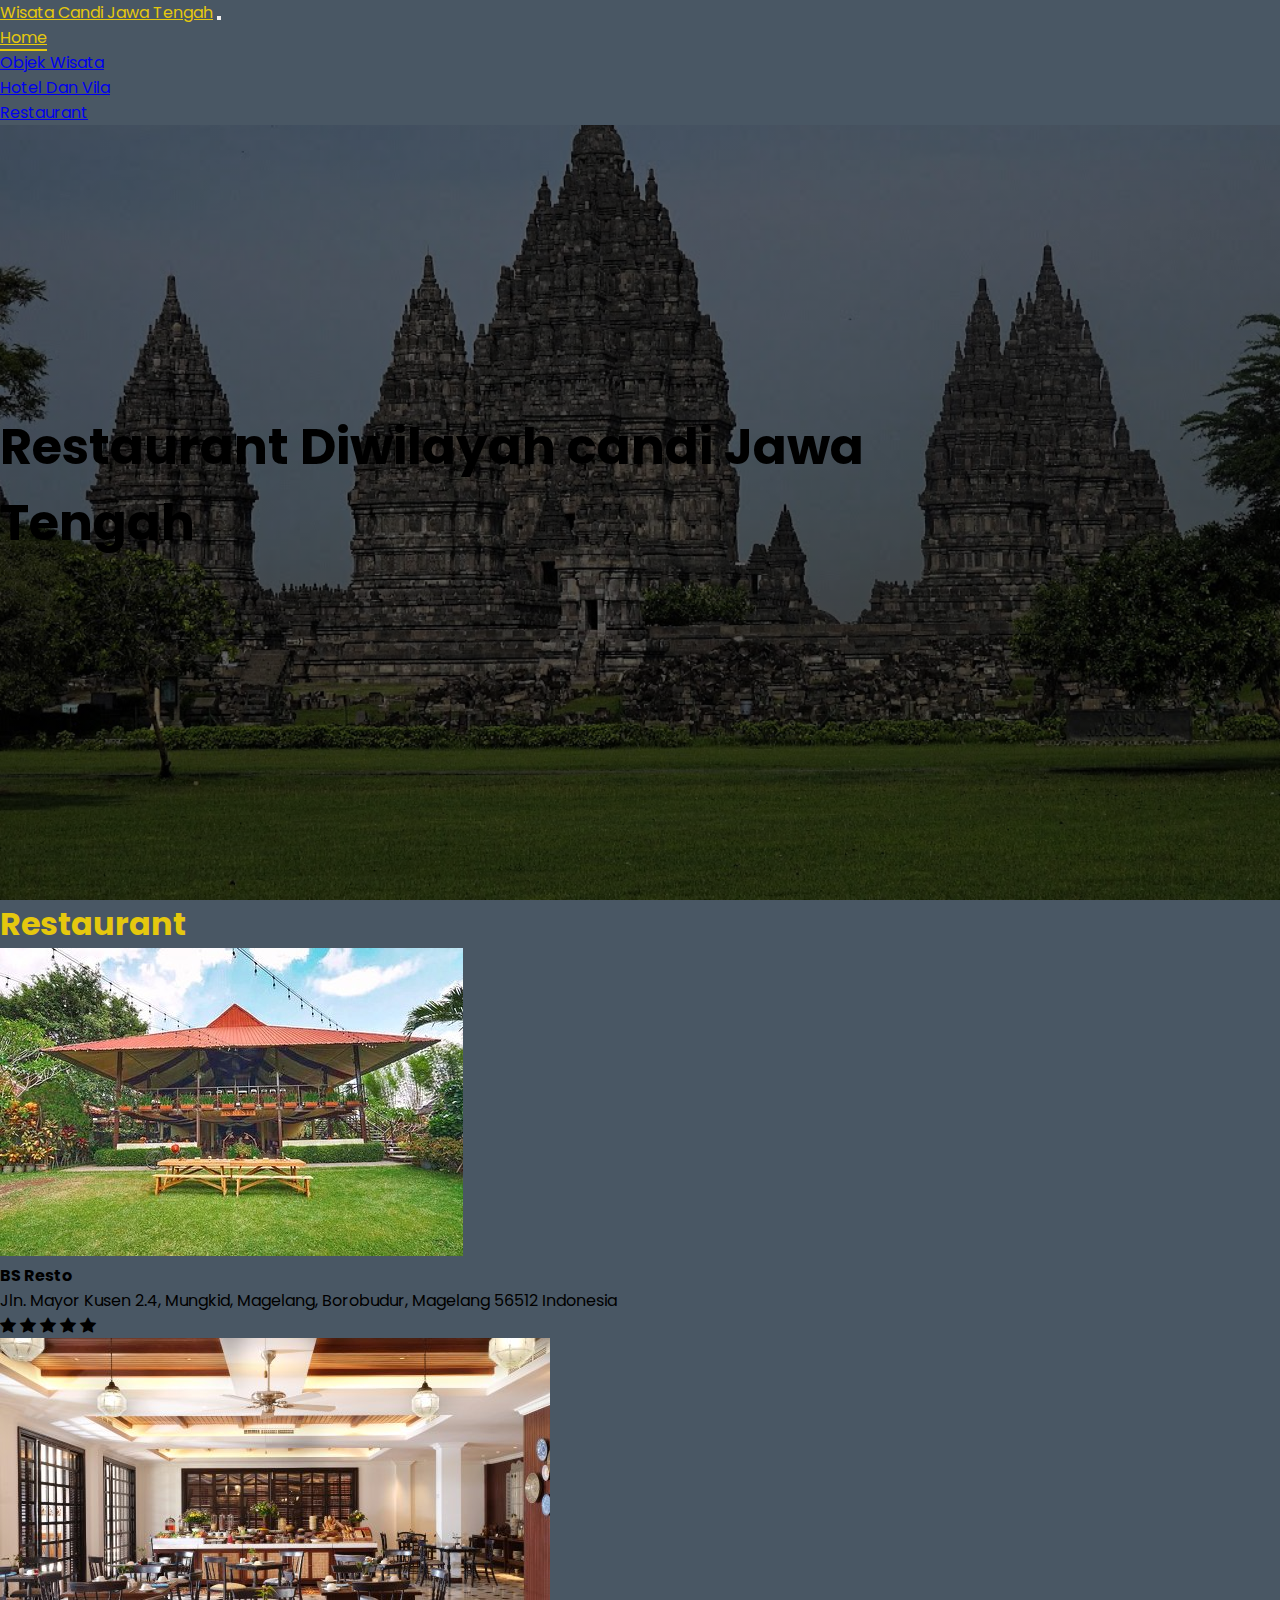
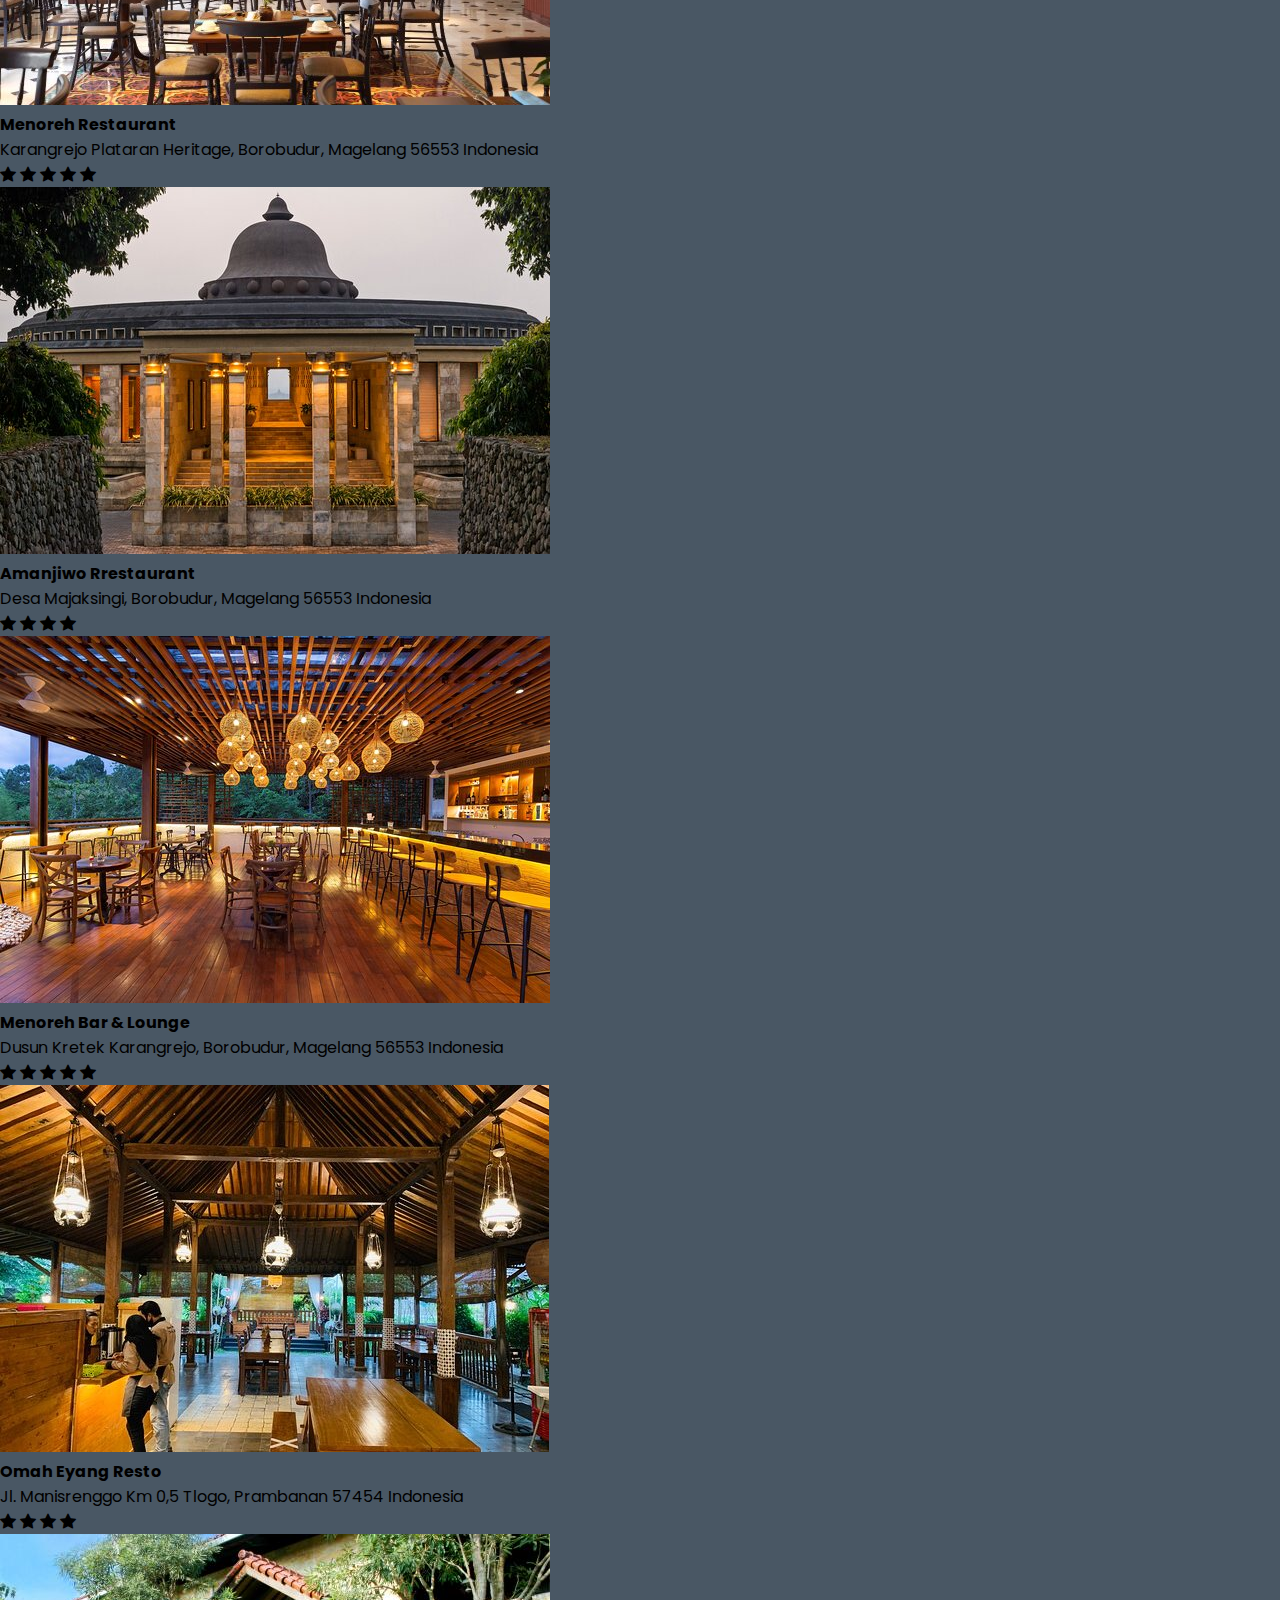
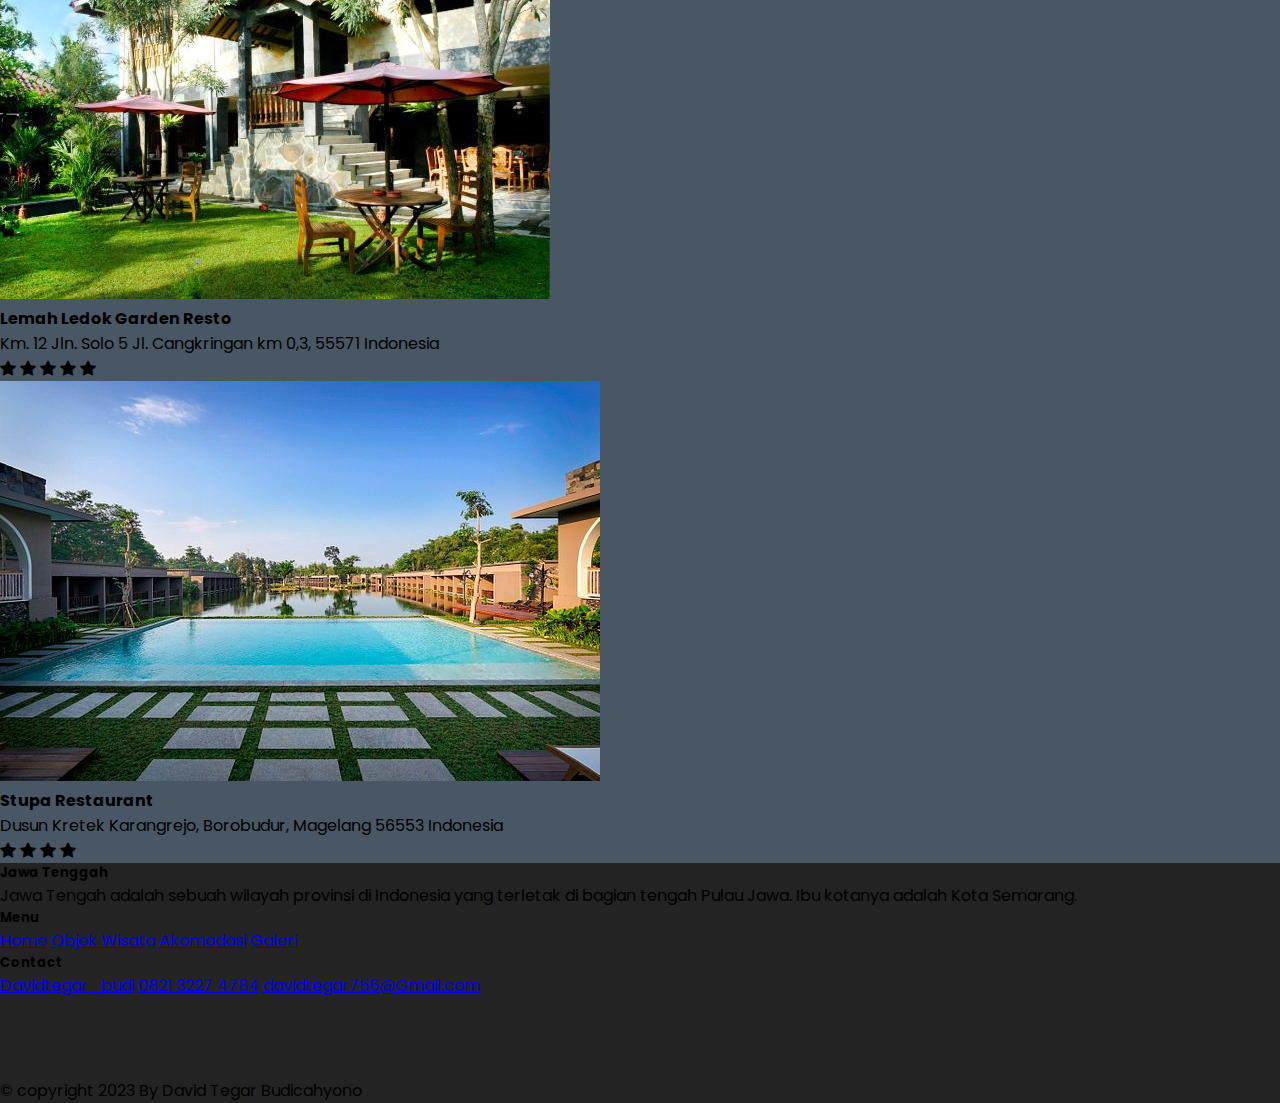
<file: restaurant.html>
<!doctype html>
<html lang="en">
  <head>
    <!-- Required meta tags -->
    <meta charset="utf-8">
    <meta name="viewport" content="width=device-width, initial-scale=1">

     <!-- Bootstrap icons -->
     <link rel="stylesheet" href="https://cdn.jsdelivr.net/npm/bootstrap-icons@1.10.3/font/bootstrap-icons.css">

    <!-- Bootstrap CSS -->
    <link href="https://cdn.jsdelivr.net/npm/bootstrap@5.0.2/dist/css/bootstrap.min.css" rel="stylesheet" integrity="sha384-EVSTQN3/azprG1Anm3QDgpJLIm9Nao0Yz1ztcQTwFspd3yD65VohhpuuCOmLASjC" crossorigin="anonymous">

     <!-- Linking custom CSS file -->
     <link rel="stylesheet" href="style.css">

    <title>Wisata Jawa Tengah</title>
  </head>
  <body>

    <section class="header">
      <div class="conta">

          <nav class="navbar navbar-expand-lg navbar-dark bg-dark fixed-top">
              <div class="container-fluid">
                <a class="navbar-brand" href="#">Wisata Candi Jawa Tengah</a>
                <button class="navbar-toggler" type="button" data-bs-toggle="collapse" data-bs-target="#navbarSupportedContent" aria-controls="navbarSupportedContent" aria-expanded="false" aria-label="Toggle navigation">
                  <span class="navbar-toggler-icon"></span>
                </button>
                <div class="collapse navbar-collapse" id="navbarSupportedContent">
                  <ul class="navbar-nav ms-auto mb-2 mb-lg-0">
                    <li class="nav-item">
                      <a class="nav-link act" aria-current="page" href="index.html">Home</a>
                    </li>
                    <li class="nav-item">
                      <a class="nav-link" href="objek wisata.html">Objek Wisata</a>
                    </li>
                    <li class="nav-item">
                      <a class="nav-link" href="hotel da villa.html">Hotel Dan Vila</a>
                    </li>
                    <li class="nav-item">
                      <a class="nav-link" href="restaurant.html">Restaurant</a>
                    </li>
                  </ul>
                </div>
              </div>
            </nav>

          <!-- navbar -->
          <div class="middle">
            <h1 class="text-white fw-bold display-1">Restaurant Diwilayah candi Jawa Tengah</h1>
        </div>
        </div>
    </section>

    <section id="Wisata">
      <div class="container-fluid">
        <div class="row">
          <div class="col">
            <h1 class="text-center"><span class="theme-text">Restaurant</span></h1>
          </div>
        </div>
        <div class="container">
          <div class="row g-3">
            <div class="col-col-12 col-md-6 col-lg-4">
              <div class="card text-center">
                <img src="img/restaurant1.jpg" alt="BS Resto" class="card-img-top">
                <div class="card-body">
                  <h4 class=" fw-bold card-title">BS Resto</h4>
                  <p class="card-text">Jln. Mayor Kusen 2.4, Mungkid, Magelang, Borobudur, Magelang 56512 Indonesia</p>
                  <div class="text-center ">
                    <i class="bi bi-star-fill text-warning"></i>
                    <i class="bi bi-star-fill text-warning"></i>
                    <i class="bi bi-star-fill text-warning"></i>
                    <i class="bi bi-star-fill text-warning"></i>
                    <i class="bi bi-star-fill text-warning"></i>
                  </div>
                </div>
              </div>
            </div>
            <div class="col-col-12 col-md-6 col-lg-4">
              <div class="card text-center">
                <img src="img/restaruant2.jpg" alt="Menoreh Restaurant" class="card-img-top">
                <div class="card-body">
                  <h4 class=" fw-bold card-title">Menoreh Restaurant</h4>
                  <p class="card-text">Karangrejo Plataran Heritage, Borobudur, Magelang 56553 Indonesia</p>
                  <div class="text-center ">
                    <i class="bi bi-star-fill text-warning"></i>
                    <i class="bi bi-star-fill text-warning"></i>
                    <i class="bi bi-star-fill text-warning"></i>
                    <i class="bi bi-star-fill text-warning"></i>
                    <i class="bi bi-star-fill text-warning"></i>
                  </div>
                </div>
              </div>
            </div>
            <div class="col-col-12 col-md-6 col-lg-4">
              <div class="card text-center">
                <img src="img/restaurant3.jpg" alt="Amanjiwo Restaurant" class="card-img-top">
                <div class="card-body">
                  <h4 class=" fw-bold card-title">Amanjiwo Rrestaurant</h4>
                  <p class="card-text">Desa Majaksingi, Borobudur, Magelang 56553 Indonesia</p>
                  <div class="text-center ">
                    <i class="bi bi-star-fill text-warning"></i>
                    <i class="bi bi-star-fill text-warning"></i>
                    <i class="bi bi-star-fill text-warning"></i>
                    <i class="bi bi-star-fill text-warning"></i>
                  </div>
                </div>
              </div>
            </div>
            <div class="col-col-12 col-md-6 col-lg-4">
              <div class="card text-center">
                <img src="img/restaurant4.jpg" alt="Menoreh Bar & Lounge" class="card-img-top">
                <div class="card-body">
                  <h4 class=" fw-bold card-title">Menoreh Bar & Lounge</h4>
                  <p class="card-text">Dusun Kretek Karangrejo, Borobudur, Magelang 56553 Indonesia</p>
                  <div class="text-center ">
                    <i class="bi bi-star-fill text-warning"></i>
                    <i class="bi bi-star-fill text-warning"></i>
                    <i class="bi bi-star-fill text-warning"></i>
                    <i class="bi bi-star-fill text-warning"></i>
                    <i class="bi bi-star-fill text-warning"></i>
                  </div>
                </div>
              </div>
            </div>
            <div class="col-col-12 col-md-6 col-lg-4">
              <div class="card text-center">
                <img src="img/restaurant5.jpg" alt="Omah Eyang Resto" class="card-img-top">
                <div class="card-body">
                  <h4 class=" fw-bold card-title">Omah Eyang Resto</h4>
                  <p class="card-text">Jl. Manisrenggo Km 0,5 Tlogo, Prambanan 57454 Indonesia</p>
                  <div class="text-center ">
                    <i class="bi bi-star-fill text-warning"></i>
                    <i class="bi bi-star-fill text-warning"></i>
                    <i class="bi bi-star-fill text-warning"></i>
                    <i class="bi bi-star-fill text-warning"></i>
                  </div>
                </div>
              </div>
            </div>
            <div class="col-col-12 col-md-6 col-lg-4">
              <div class="card text-center">
                <img src="img/restaurant6.jpg" alt="Lemah Ledok Garden Resto" class="card-img-top">
                <div class="card-body">
                  <h4 class=" fw-bold card-title">Lemah Ledok Garden Resto</h4>
                  <p class="card-text">Km. 12 Jln. Solo 5 Jl. Cangkringan km 0,3, 55571 Indonesia</p>
                  <div class="text-center ">
                    <i class="bi bi-star-fill text-warning"></i>
                    <i class="bi bi-star-fill text-warning"></i>
                    <i class="bi bi-star-fill text-warning"></i>
                    <i class="bi bi-star-fill text-warning"></i>
                    <i class="bi bi-star-fill text-warning"></i>
                  </div>
                </div>
              </div>
            </div>
            <div class="col-col-12 col-md-6 col-lg-4">
              <div class="card text-center">
                <img src="img/hotel8.jpg" alt="Stupa Restaurant" class="card-img-top">
                <div class="card-body">
                  <h4 class=" fw-bold card-title">Stupa Restaurant</h4>
                  <p class="card-text">Dusun Kretek Karangrejo, Borobudur, Magelang 56553 Indonesia</p>
                  <div class="text-center ">
                    <i class="bi bi-star-fill text-warning"></i>
                    <i class="bi bi-star-fill text-warning"></i>
                    <i class="bi bi-star-fill text-warning"></i>
                    <i class="bi bi-star-fill text-warning"></i>
                  </div>
                </div>
              </div>
            </div>
            
          </div>
        </div>
      </div>
    </section>

      
   <!--footer-->
   <div class="footer pt-5">
    <div class="container">
      <div class="row row-cols-lg-3 row-cols-1 justify-content-between">
        <div class="col col-lg-6 ">
          <h5 class="fw-bold text-white mb-3">Jawa Tenggah</h5>
          <p class="text-white-50">Jawa Tengah adalah sebuah wilayah provinsi di Indonesia yang terletak di bagian tengah Pulau Jawa. Ibu kotanya adalah Kota Semarang.</p>
        </div>
        <div class="col col-lg-2 d-flex flex-column">
          <h5 class="fw-bold text-white mb-3">Menu</h5>
          <a href="#" class="text-white-50 mt-3 text-decoration-none">Home</a>
          <a href="#" class="text-white-50 mt-2 text-decoration-none">Objek Wisata</a>
          <a href="#" class="text-white-50 mt-2 text-decoration-none">Akomodasi</a>
          <a href="#" class="text-white-50 mt-2 text-decoration-none">Galeri</a>
        </div>
        <div class="col col-lg-3 d-flex flex-column">
          <h5 class="fw-bold text-white mb-3">Contact</h5>
          <a href="#" class="text-white-50 mt-3 text-decoration-none">Davidtegar_budi</a>
          <a href="#" class="text-white-50 mt-2 text-decoration-none">0821 3227 4784</a>
          <a href="#" class="text-white-50 mt-2 text-decoration-none">davidtegar756@Gmail.com</a>
        </div>
      </div>
      <div class="row">
        <div class="col">
          <p class="text-white text-center copyright">&copy; copyright 2023 By David Tegar Budicahyono</p>
        </div>
      </div>
    </div>
  </div>
    
    <script src="https://cdn.jsdelivr.net/npm/bootstrap@5.0.2/dist/js/bootstrap.bundle.min.js" integrity="sha384-MrcW6ZMFYlzcLA8Nl+NtUVF0sA7MsXsP1UyJoMp4YLEuNSfAP+JcXn/tWtIaxVXM" crossorigin="anonymous"></script>

   
  </body>
</html>
</file>
<file: style.css>
/*--index--*/

@import url('https://fonts.googleapis.com/css2?family=Poppins&display=swap');
*{
    margin: 0px;
    padding: 0px;
    box-sizing:  border-box;
    font-family: 'Poppins', sans-serif;
}
:root {
--main-color:#e5c80e;

}
.theme-text {
    color: var(--main-color);
}
.navbar-brand {
    color: var(--main-color) !important;
}
.act {
    color: var(--main-color) !important;
    border-bottom: 2px solid var(--main-color);
}
.navbar ul li a:hover {
    color: var(--main-color) !important;
    border-bottom: 2px solid var(--main-color);
}
.header {
    background-image: linear-gradient(rgba(0, 0, 0, 0.6), rgba(0, 0, 0, 0.6)), 
    url("foto1.jpg");
    width: 100%;
    height: 100vh;
    background-position: center;
    background-size: cover;
    position: relative;
    background-attachment: fixed;
}
.wave {
    position: absolute;
    bottom: 0px;
}
.middle {
    height: 80vh;
    width: 80%;
    display: flex;
    justify-content: start;
    align-items: center;
}
.middle h1 {
    font-size: 50px;
}
.container {
    color: black;
}
/* about style */
.about {
    width: 100%;
    height: 100vh;
    display: flex;
    align-items: center;
}
.about .box-about{
    display: flex;
    flex-direction: row;
    align-items: center;
    justify-content: center;
}
.about {
    background-color:rgb(53, 65, 66);
    width: 100%;
    height: 100vh;
    background-position: center;
    background-size: cover;
    position: relative;
}
.footer{
    min-width: 60vh;
    background-color: rgb(35, 35, 35);
    margin-top: 0px;
}
.footer .copyright{
    padding-top: 80px;
}
/*--index--*/
/*--objek wisata--*/
.container-fluid{
    min-width: 60vh;
background-color: rgb(73, 87, 100);
    margin-top: 0px;
}
</file>
